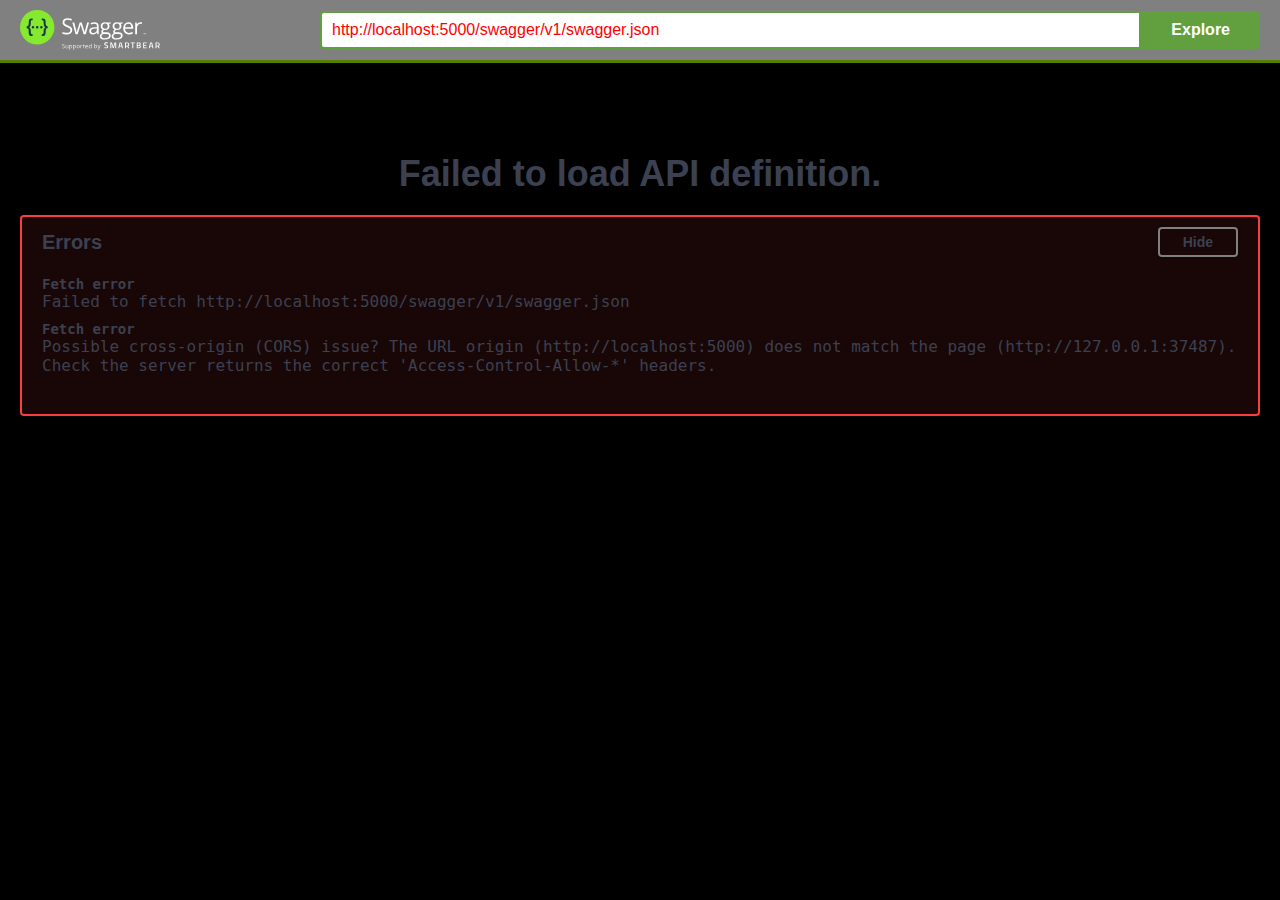
<file: ClientWebService/wwwroot/swagger/ui/index.html>
﻿<!-- HTML for static distribution bundle build -->
<!DOCTYPE html>
<html lang="en">
<head>
    <meta charset="UTF-8">
    <title>Swagger UI</title>
    <link rel="stylesheet" type="text/css" href="./swagger-ui.css">
    <link rel="stylesheet" type="text/css" href="custom.css">
    <link rel="icon" type="image/png" href="./favicon-32x32.png" sizes="32x32" />
    <link rel="icon" type="image/png" href="./favicon-16x16.png" sizes="16x16" />

    <style>
        html {
            box-sizing: border-box;
            overflow: -moz-scrollbars-vertical;
            overflow-y: scroll;
        }

        *,
        *:before,
        *:after {
            box-sizing: inherit;
        }

        body {
            margin: 0;
            background: #000000;
        }
    </style>
</head>

  <body>
    <div id="swagger-ui"></div>

    <script src="./swagger-ui-bundle.js"> </script>
    <script src="./swagger-ui-standalone-preset.js"> </script>
    <script>
    window.onload = function() {
      // Begin Swagger UI call region
      const ui = SwaggerUIBundle({
        //url: "https://petstore.swagger.io/v2/swagger.json",
        url:"http://localhost:5000/swagger/v1/swagger.json",
        dom_id: '#swagger-ui',
        deepLinking: true,
        presets: [
          SwaggerUIBundle.presets.apis,
          SwaggerUIStandalonePreset
        ],
        plugins: [
          SwaggerUIBundle.plugins.DownloadUrl
        ],
        layout: "StandaloneLayout"
      })
      // End Swagger UI call region

      window.ui = ui
    }
  </script>
  </body>
</html>
</file>
<file: ClientWebService/wwwroot/swagger/ui/custom.css>
﻿.swagger-ui .topbar {
    background-color: #808080;
    border-bottom: 3px solid #547f00;
}
</file>
<file: ClientWebService/wwwroot/swagger/ui/swagger-ui.css>
.swagger-ui{
  /*! normalize.css v7.0.0 | MIT License | github.com/necolas/normalize.css */font-family:sans-serif;color:#3b4151}.swagger-ui html{line-height:1.15;-ms-text-size-adjust:100%;-webkit-text-size-adjust:100%}.swagger-ui body{margin:0}.swagger-ui article,.swagger-ui aside,.swagger-ui footer,.swagger-ui header,.swagger-ui nav,.swagger-ui section{display:block}.swagger-ui h1{font-size:2em;margin:.67em 0}.swagger-ui figcaption,.swagger-ui figure,.swagger-ui main{display:block}.swagger-ui figure{margin:1em 40px}.swagger-ui hr{-webkit-box-sizing:content-box;box-sizing:content-box;height:0;overflow:visible}.swagger-ui pre{font-family:monospace,monospace;font-size:1em}.swagger-ui a{background-color:transparent;-webkit-text-decoration-skip:objects}.swagger-ui abbr[title]{border-bottom:none;text-decoration:underline;-webkit-text-decoration:underline dotted;text-decoration:underline dotted}.swagger-ui b,.swagger-ui strong{font-weight:inherit;font-weight:bolder}.swagger-ui code,.swagger-ui kbd,.swagger-ui samp{font-family:monospace,monospace;font-size:1em}.swagger-ui dfn{font-style:italic}.swagger-ui mark{background-color:#ff0;color:#000}.swagger-ui small{font-size:80%}.swagger-ui sub,.swagger-ui sup{font-size:75%;line-height:0;position:relative;vertical-align:baseline}.swagger-ui sub{bottom:-.25em}.swagger-ui sup{top:-.5em}.swagger-ui audio,.swagger-ui video{display:inline-block}.swagger-ui audio:not([controls]){display:none;height:0}.swagger-ui img{border-style:none}.swagger-ui svg:not(:root){overflow:hidden}.swagger-ui button,.swagger-ui input,.swagger-ui optgroup,.swagger-ui select,.swagger-ui textarea{font-family:sans-serif;font-size:100%;line-height:1.15;margin:0}.swagger-ui button,.swagger-ui input{overflow:visible}.swagger-ui button,.swagger-ui select{text-transform:none}.swagger-ui [type=reset],.swagger-ui [type=submit],.swagger-ui button,.swagger-ui html [type=button]{-webkit-appearance:button}.swagger-ui [type=button]::-moz-focus-inner,.swagger-ui [type=reset]::-moz-focus-inner,.swagger-ui [type=submit]::-moz-focus-inner,.swagger-ui button::-moz-focus-inner{border-style:none;padding:0}.swagger-ui [type=button]:-moz-focusring,.swagger-ui [type=reset]:-moz-focusring,.swagger-ui [type=submit]:-moz-focusring,.swagger-ui button:-moz-focusring{outline:1px dotted ButtonText}.swagger-ui fieldset{padding:.35em .75em .625em}.swagger-ui legend{-webkit-box-sizing:border-box;box-sizing:border-box;color:inherit;display:table;max-width:100%;padding:0;white-space:normal}.swagger-ui progress{display:inline-block;vertical-align:baseline}.swagger-ui textarea{overflow:auto}.swagger-ui [type=checkbox],.swagger-ui [type=radio]{-webkit-box-sizing:border-box;box-sizing:border-box;padding:0}.swagger-ui [type=number]::-webkit-inner-spin-button,.swagger-ui [type=number]::-webkit-outer-spin-button{height:auto}.swagger-ui [type=search]{-webkit-appearance:textfield;outline-offset:-2px}.swagger-ui [type=search]::-webkit-search-cancel-button,.swagger-ui [type=search]::-webkit-search-decoration{-webkit-appearance:none}.swagger-ui ::-webkit-file-upload-button{-webkit-appearance:button;font:inherit}.swagger-ui details,.swagger-ui menu{display:block}.swagger-ui summary{display:list-item}.swagger-ui canvas{display:inline-block}.swagger-ui [hidden],.swagger-ui template{display:none}.swagger-ui .debug *{outline:1px solid gold}.swagger-ui .debug-white *{outline:1px solid #fff}.swagger-ui .debug-black *{outline:1px solid #000}.swagger-ui .debug-grid{background:transparent url([data-uri]) repeat 0 0}.swagger-ui .debug-grid-16{background:transparent url([data-uri]) repeat 0 0}.swagger-ui .debug-grid-8-solid{background:#fff url([data-uri]) repeat 0 0}.swagger-ui .debug-grid-16-solid{background:#fff url([data-uri]) repeat 0 0}.swagger-ui .border-box,.swagger-ui a,.swagger-ui article,.swagger-ui body,.swagger-ui code,.swagger-ui dd,.swagger-ui div,.swagger-ui dl,.swagger-ui dt,.swagger-ui fieldset,.swagger-ui footer,.swagger-ui form,.swagger-ui h1,.swagger-ui h2,.swagger-ui h3,.swagger-ui h4,.swagger-ui h5,.swagger-ui h6,.swagger-ui header,.swagger-ui html,.swagger-ui input[type=email],.swagger-ui input[type=number],.swagger-ui input[type=password],.swagger-ui input[type=tel],.swagger-ui input[type=text],.swagger-ui input[type=url],.swagger-ui legend,.swagger-ui li,.swagger-ui main,.swagger-ui ol,.swagger-ui p,.swagger-ui pre,.swagger-ui section,.swagger-ui table,.swagger-ui td,.swagger-ui textarea,.swagger-ui th,.swagger-ui tr,.swagger-ui ul{-webkit-box-sizing:border-box;box-sizing:border-box}.swagger-ui .aspect-ratio{height:0;position:relative}.swagger-ui .aspect-ratio--16x9{padding-bottom:56.25%}.swagger-ui .aspect-ratio--9x16{padding-bottom:177.77%}.swagger-ui .aspect-ratio--4x3{padding-bottom:75%}.swagger-ui .aspect-ratio--3x4{padding-bottom:133.33%}.swagger-ui .aspect-ratio--6x4{padding-bottom:66.6%}.swagger-ui .aspect-ratio--4x6{padding-bottom:150%}.swagger-ui .aspect-ratio--8x5{padding-bottom:62.5%}.swagger-ui .aspect-ratio--5x8{padding-bottom:160%}.swagger-ui .aspect-ratio--7x5{padding-bottom:71.42%}.swagger-ui .aspect-ratio--5x7{padding-bottom:140%}.swagger-ui .aspect-ratio--1x1{padding-bottom:100%}.swagger-ui .aspect-ratio--object{position:absolute;top:0;right:0;bottom:0;left:0;width:100%;height:100%;z-index:100}@media screen and (min-width:30em){.swagger-ui .aspect-ratio-ns{height:0;position:relative}.swagger-ui .aspect-ratio--16x9-ns{padding-bottom:56.25%}.swagger-ui .aspect-ratio--9x16-ns{padding-bottom:177.77%}.swagger-ui .aspect-ratio--4x3-ns{padding-bottom:75%}.swagger-ui .aspect-ratio--3x4-ns{padding-bottom:133.33%}.swagger-ui .aspect-ratio--6x4-ns{padding-bottom:66.6%}.swagger-ui .aspect-ratio--4x6-ns{padding-bottom:150%}.swagger-ui .aspect-ratio--8x5-ns{padding-bottom:62.5%}.swagger-ui .aspect-ratio--5x8-ns{padding-bottom:160%}.swagger-ui .aspect-ratio--7x5-ns{padding-bottom:71.42%}.swagger-ui .aspect-ratio--5x7-ns{padding-bottom:140%}.swagger-ui .aspect-ratio--1x1-ns{padding-bottom:100%}.swagger-ui .aspect-ratio--object-ns{position:absolute;top:0;right:0;bottom:0;left:0;width:100%;height:100%;z-index:100}}@media screen and (min-width:30em) and (max-width:60em){.swagger-ui .aspect-ratio-m{height:0;position:relative}.swagger-ui .aspect-ratio--16x9-m{padding-bottom:56.25%}.swagger-ui .aspect-ratio--9x16-m{padding-bottom:177.77%}.swagger-ui .aspect-ratio--4x3-m{padding-bottom:75%}.swagger-ui .aspect-ratio--3x4-m{padding-bottom:133.33%}.swagger-ui .aspect-ratio--6x4-m{padding-bottom:66.6%}.swagger-ui .aspect-ratio--4x6-m{padding-bottom:150%}.swagger-ui .aspect-ratio--8x5-m{padding-bottom:62.5%}.swagger-ui .aspect-ratio--5x8-m{padding-bottom:160%}.swagger-ui .aspect-ratio--7x5-m{padding-bottom:71.42%}.swagger-ui .aspect-ratio--5x7-m{padding-bottom:140%}.swagger-ui .aspect-ratio--1x1-m{padding-bottom:100%}.swagger-ui .aspect-ratio--object-m{position:absolute;top:0;right:0;bottom:0;left:0;width:100%;height:100%;z-index:100}}@media screen and (min-width:60em){.swagger-ui .aspect-ratio-l{height:0;position:relative}.swagger-ui .aspect-ratio--16x9-l{padding-bottom:56.25%}.swagger-ui .aspect-ratio--9x16-l{padding-bottom:177.77%}.swagger-ui .aspect-ratio--4x3-l{padding-bottom:75%}.swagger-ui .aspect-ratio--3x4-l{padding-bottom:133.33%}.swagger-ui .aspect-ratio--6x4-l{padding-bottom:66.6%}.swagger-ui .aspect-ratio--4x6-l{padding-bottom:150%}.swagger-ui .aspect-ratio--8x5-l{padding-bottom:62.5%}.swagger-ui .aspect-ratio--5x8-l{padding-bottom:160%}.swagger-ui .aspect-ratio--7x5-l{padding-bottom:71.42%}.swagger-ui .aspect-ratio--5x7-l{padding-bottom:140%}.swagger-ui .aspect-ratio--1x1-l{padding-bottom:100%}.swagger-ui .aspect-ratio--object-l{position:absolute;top:0;right:0;bottom:0;left:0;width:100%;height:100%;z-index:100}}.swagger-ui img{max-width:100%}.swagger-ui .cover{background-size:cover!important}.swagger-ui .contain{background-size:contain!important}@media screen and (min-width:30em){.swagger-ui .cover-ns{background-size:cover!important}.swagger-ui .contain-ns{background-size:contain!important}}@media screen and (min-width:30em) and (max-width:60em){.swagger-ui .cover-m{background-size:cover!important}.swagger-ui .contain-m{background-size:contain!important}}@media screen and (min-width:60em){.swagger-ui .cover-l{background-size:cover!important}.swagger-ui .contain-l{background-size:contain!important}}.swagger-ui .bg-center{background-repeat:no-repeat;background-position:50%}.swagger-ui .bg-top{background-repeat:no-repeat;background-position:top}.swagger-ui .bg-right{background-repeat:no-repeat;background-position:100%}.swagger-ui .bg-bottom{background-repeat:no-repeat;background-position:bottom}.swagger-ui .bg-left{background-repeat:no-repeat;background-position:0}@media screen and (min-width:30em){.swagger-ui .bg-center-ns{background-repeat:no-repeat;background-position:50%}.swagger-ui .bg-top-ns{background-repeat:no-repeat;background-position:top}.swagger-ui .bg-right-ns{background-repeat:no-repeat;background-position:100%}.swagger-ui .bg-bottom-ns{background-repeat:no-repeat;background-position:bottom}.swagger-ui .bg-left-ns{background-repeat:no-repeat;background-position:0}}@media screen and (min-width:30em) and (max-width:60em){.swagger-ui .bg-center-m{background-repeat:no-repeat;background-position:50%}.swagger-ui .bg-top-m{background-repeat:no-repeat;background-position:top}.swagger-ui .bg-right-m{background-repeat:no-repeat;background-position:100%}.swagger-ui .bg-bottom-m{background-repeat:no-repeat;background-position:bottom}.swagger-ui .bg-left-m{background-repeat:no-repeat;background-position:0}}@media screen and (min-width:60em){.swagger-ui .bg-center-l{background-repeat:no-repeat;background-position:50%}.swagger-ui .bg-top-l{background-repeat:no-repeat;background-position:top}.swagger-ui .bg-right-l{background-repeat:no-repeat;background-position:100%}.swagger-ui .bg-bottom-l{background-repeat:no-repeat;background-position:bottom}.swagger-ui .bg-left-l{background-repeat:no-repeat;background-position:0}}.swagger-ui .outline{outline:1px solid}.swagger-ui .outline-transparent{outline:1px solid transparent}.swagger-ui .outline-0{outline:0}@media screen and (min-width:30em){.swagger-ui .outline-ns{outline:1px solid}.swagger-ui .outline-transparent-ns{outline:1px solid transparent}.swagger-ui .outline-0-ns{outline:0}}@media screen and (min-width:30em) and (max-width:60em){.swagger-ui .outline-m{outline:1px solid}.swagger-ui .outline-transparent-m{outline:1px solid transparent}.swagger-ui .outline-0-m{outline:0}}@media screen and (min-width:60em){.swagger-ui .outline-l{outline:1px solid}.swagger-ui .outline-transparent-l{outline:1px solid transparent}.swagger-ui .outline-0-l{outline:0}}.swagger-ui .ba{border-style:solid;border-width:1px}.swagger-ui .bt{border-top-style:solid;border-top-width:1px}.swagger-ui .br{border-right-style:solid;border-right-width:1px}.swagger-ui .bb{border-bottom-style:solid;border-bottom-width:1px}.swagger-ui .bl{border-left-style:solid;border-left-width:1px}.swagger-ui .bn{border-style:none;border-width:0}@media screen and (min-width:30em){.swagger-ui .ba-ns{border-style:solid;border-width:1px}.swagger-ui .bt-ns{border-top-style:solid;border-top-width:1px}.swagger-ui .br-ns{border-right-style:solid;border-right-width:1px}.swagger-ui .bb-ns{border-bottom-style:solid;border-bottom-width:1px}.swagger-ui .bl-ns{border-left-style:solid;border-left-width:1px}.swagger-ui .bn-ns{border-style:none;border-width:0}}@media screen and (min-width:30em) and (max-width:60em){.swagger-ui .ba-m{border-style:solid;border-width:1px}.swagger-ui .bt-m{border-top-style:solid;border-top-width:1px}.swagger-ui .br-m{border-right-style:solid;border-right-width:1px}.swagger-ui .bb-m{border-bottom-style:solid;border-bottom-width:1px}.swagger-ui .bl-m{border-left-style:solid;border-left-width:1px}.swagger-ui .bn-m{border-style:none;border-width:0}}@media screen and (min-width:60em){.swagger-ui .ba-l{border-style:solid;border-width:1px}.swagger-ui .bt-l{border-top-style:solid;border-top-width:1px}.swagger-ui .br-l{border-right-style:solid;border-right-width:1px}.swagger-ui .bb-l{border-bottom-style:solid;border-bottom-width:1px}.swagger-ui .bl-l{border-left-style:solid;border-left-width:1px}.swagger-ui .bn-l{border-style:none;border-width:0}}.swagger-ui .b--black{border-color:#000}.swagger-ui .b--near-black{border-color:#111}.swagger-ui .b--dark-gray{border-color:#333}.swagger-ui .b--mid-gray{border-color:#555}.swagger-ui .b--gray{border-color:#777}.swagger-ui .b--silver{border-color:#999}.swagger-ui .b--light-silver{border-color:#aaa}.swagger-ui .b--moon-gray{border-color:#ccc}.swagger-ui .b--light-gray{border-color:#eee}.swagger-ui .b--near-white{border-color:#f4f4f4}.swagger-ui .b--white{border-color:#fff}.swagger-ui .b--white-90{border-color:hsla(0,0%,100%,.9)}.swagger-ui .b--white-80{border-color:hsla(0,0%,100%,.8)}.swagger-ui .b--white-70{border-color:hsla(0,0%,100%,.7)}.swagger-ui .b--white-60{border-color:hsla(0,0%,100%,.6)}.swagger-ui .b--white-50{border-color:hsla(0,0%,100%,.5)}.swagger-ui .b--white-40{border-color:hsla(0,0%,100%,.4)}.swagger-ui .b--white-30{border-color:hsla(0,0%,100%,.3)}.swagger-ui .b--white-20{border-color:hsla(0,0%,100%,.2)}.swagger-ui .b--white-10{border-color:hsla(0,0%,100%,.1)}.swagger-ui .b--white-05{border-color:hsla(0,0%,100%,.05)}.swagger-ui .b--white-025{border-color:hsla(0,0%,100%,.025)}.swagger-ui .b--white-0125{border-color:hsla(0,0%,100%,.0125)}.swagger-ui .b--black-90{border-color:rgba(0,0,0,.9)}.swagger-ui .b--black-80{border-color:rgba(0,0,0,.8)}.swagger-ui .b--black-70{border-color:rgba(0,0,0,.7)}.swagger-ui .b--black-60{border-color:rgba(0,0,0,.6)}.swagger-ui .b--black-50{border-color:rgba(0,0,0,.5)}.swagger-ui .b--black-40{border-color:rgba(0,0,0,.4)}.swagger-ui .b--black-30{border-color:rgba(0,0,0,.3)}.swagger-ui .b--black-20{border-color:rgba(0,0,0,.2)}.swagger-ui .b--black-10{border-color:rgba(0,0,0,.1)}.swagger-ui .b--black-05{border-color:rgba(0,0,0,.05)}.swagger-ui .b--black-025{border-color:rgba(0,0,0,.025)}.swagger-ui .b--black-0125{border-color:rgba(0,0,0,.0125)}.swagger-ui .b--dark-red{border-color:#e7040f}.swagger-ui .b--red{border-color:#ff4136}.swagger-ui .b--light-red{border-color:#ff725c}.swagger-ui .b--orange{border-color:#ff6300}.swagger-ui .b--gold{border-color:#ffb700}.swagger-ui .b--yellow{border-color:gold}.swagger-ui .b--light-yellow{border-color:#fbf1a9}.swagger-ui .b--purple{border-color:#5e2ca5}.swagger-ui .b--light-purple{border-color:#a463f2}.swagger-ui .b--dark-pink{border-color:#d5008f}.swagger-ui .b--hot-pink{border-color:#ff41b4}.swagger-ui .b--pink{border-color:#ff80cc}.swagger-ui .b--light-pink{border-color:#ffa3d7}.swagger-ui .b--dark-green{border-color:#137752}.swagger-ui .b--green{border-color:#19a974}.swagger-ui .b--light-green{border-color:#9eebcf}.swagger-ui .b--navy{border-color:#001b44}.swagger-ui .b--dark-blue{border-color:#00449e}.swagger-ui .b--blue{border-color:#357edd}.swagger-ui .b--light-blue{border-color:#96ccff}.swagger-ui .b--lightest-blue{border-color:#cdecff}.swagger-ui .b--washed-blue{border-color:#f6fffe}.swagger-ui .b--washed-green{border-color:#e8fdf5}.swagger-ui .b--washed-yellow{border-color:#fffceb}.swagger-ui .b--washed-red{border-color:#ffdfdf}.swagger-ui .b--transparent{border-color:transparent}.swagger-ui .b--inherit{border-color:inherit}.swagger-ui .br0{border-radius:0}.swagger-ui .br1{border-radius:.125rem}.swagger-ui .br2{border-radius:.25rem}.swagger-ui .br3{border-radius:.5rem}.swagger-ui .br4{border-radius:1rem}.swagger-ui .br-100{border-radius:100%}.swagger-ui .br-pill{border-radius:9999px}.swagger-ui .br--bottom{border-top-left-radius:0;border-top-right-radius:0}.swagger-ui .br--top{border-bottom-left-radius:0;border-bottom-right-radius:0}.swagger-ui .br--right{border-top-left-radius:0;border-bottom-left-radius:0}.swagger-ui .br--left{border-top-right-radius:0;border-bottom-right-radius:0}@media screen and (min-width:30em){.swagger-ui .br0-ns{border-radius:0}.swagger-ui .br1-ns{border-radius:.125rem}.swagger-ui .br2-ns{border-radius:.25rem}.swagger-ui .br3-ns{border-radius:.5rem}.swagger-ui .br4-ns{border-radius:1rem}.swagger-ui .br-100-ns{border-radius:100%}.swagger-ui .br-pill-ns{border-radius:9999px}.swagger-ui .br--bottom-ns{border-top-left-radius:0;border-top-right-radius:0}.swagger-ui .br--top-ns{border-bottom-left-radius:0;border-bottom-right-radius:0}.swagger-ui .br--right-ns{border-top-left-radius:0;border-bottom-left-radius:0}.swagger-ui .br--left-ns{border-top-right-radius:0;border-bottom-right-radius:0}}@media screen and (min-width:30em) and (max-width:60em){.swagger-ui .br0-m{border-radius:0}.swagger-ui .br1-m{border-radius:.125rem}.swagger-ui .br2-m{border-radius:.25rem}.swagger-ui .br3-m{border-radius:.5rem}.swagger-ui .br4-m{border-radius:1rem}.swagger-ui .br-100-m{border-radius:100%}.swagger-ui .br-pill-m{border-radius:9999px}.swagger-ui .br--bottom-m{border-top-left-radius:0;border-top-right-radius:0}.swagger-ui .br--top-m{border-bottom-left-radius:0;border-bottom-right-radius:0}.swagger-ui .br--right-m{border-top-left-radius:0;border-bottom-left-radius:0}.swagger-ui .br--left-m{border-top-right-radius:0;border-bottom-right-radius:0}}@media screen and (min-width:60em){.swagger-ui .br0-l{border-radius:0}.swagger-ui .br1-l{border-radius:.125rem}.swagger-ui .br2-l{border-radius:.25rem}.swagger-ui .br3-l{border-radius:.5rem}.swagger-ui .br4-l{border-radius:1rem}.swagger-ui .br-100-l{border-radius:100%}.swagger-ui .br-pill-l{border-radius:9999px}.swagger-ui .br--bottom-l{border-radius-top-left:0;border-radius-top-right:0}.swagger-ui .br--top-l{border-bottom-left-radius:0;border-bottom-right-radius:0}.swagger-ui .br--right-l{border-top-left-radius:0;border-bottom-left-radius:0}.swagger-ui .br--left-l{border-top-right-radius:0;border-bottom-right-radius:0}}.swagger-ui .b--dotted{border-style:dotted}.swagger-ui .b--dashed{border-style:dashed}.swagger-ui .b--solid{border-style:solid}.swagger-ui .b--none{border-style:none}@media screen and (min-width:30em){.swagger-ui .b--dotted-ns{border-style:dotted}.swagger-ui .b--dashed-ns{border-style:dashed}.swagger-ui .b--solid-ns{border-style:solid}.swagger-ui .b--none-ns{border-style:none}}@media screen and (min-width:30em) and (max-width:60em){.swagger-ui .b--dotted-m{border-style:dotted}.swagger-ui .b--dashed-m{border-style:dashed}.swagger-ui .b--solid-m{border-style:solid}.swagger-ui .b--none-m{border-style:none}}@media screen and (min-width:60em){.swagger-ui .b--dotted-l{border-style:dotted}.swagger-ui .b--dashed-l{border-style:dashed}.swagger-ui .b--solid-l{border-style:solid}.swagger-ui .b--none-l{border-style:none}}.swagger-ui .bw0{border-width:0}.swagger-ui .bw1{border-width:.125rem}.swagger-ui .bw2{border-width:.25rem}.swagger-ui .bw3{border-width:.5rem}.swagger-ui .bw4{border-width:1rem}.swagger-ui .bw5{border-width:2rem}.swagger-ui .bt-0{border-top-width:0}.swagger-ui .br-0{border-right-width:0}.swagger-ui .bb-0{border-bottom-width:0}.swagger-ui .bl-0{border-left-width:0}@media screen and (min-width:30em){.swagger-ui .bw0-ns{border-width:0}.swagger-ui .bw1-ns{border-width:.125rem}.swagger-ui .bw2-ns{border-width:.25rem}.swagger-ui .bw3-ns{border-width:.5rem}.swagger-ui .bw4-ns{border-width:1rem}.swagger-ui .bw5-ns{border-width:2rem}.swagger-ui .bt-0-ns{border-top-width:0}.swagger-ui .br-0-ns{border-right-width:0}.swagger-ui .bb-0-ns{border-bottom-width:0}.swagger-ui .bl-0-ns{border-left-width:0}}@media screen and (min-width:30em) and (max-width:60em){.swagger-ui .bw0-m{border-width:0}.swagger-ui .bw1-m{border-width:.125rem}.swagger-ui .bw2-m{border-width:.25rem}.swagger-ui .bw3-m{border-width:.5rem}.swagger-ui .bw4-m{border-width:1rem}.swagger-ui .bw5-m{border-width:2rem}.swagger-ui .bt-0-m{border-top-width:0}.swagger-ui .br-0-m{border-right-width:0}.swagger-ui .bb-0-m{border-bottom-width:0}.swagger-ui .bl-0-m{border-left-width:0}}@media screen and (min-width:60em){.swagger-ui .bw0-l{border-width:0}.swagger-ui .bw1-l{border-width:.125rem}.swagger-ui .bw2-l{border-width:.25rem}.swagger-ui .bw3-l{border-width:.5rem}.swagger-ui .bw4-l{border-width:1rem}.swagger-ui .bw5-l{border-width:2rem}.swagger-ui .bt-0-l{border-top-width:0}.swagger-ui .br-0-l{border-right-width:0}.swagger-ui .bb-0-l{border-bottom-width:0}.swagger-ui .bl-0-l{border-left-width:0}}.swagger-ui .shadow-1{-webkit-box-shadow:0 0 4px 2px rgba(0,0,0,.2);box-shadow:0 0 4px 2px rgba(0,0,0,.2)}.swagger-ui .shadow-2{-webkit-box-shadow:0 0 8px 2px rgba(0,0,0,.2);box-shadow:0 0 8px 2px rgba(0,0,0,.2)}.swagger-ui .shadow-3{-webkit-box-shadow:2px 2px 4px 2px rgba(0,0,0,.2);box-shadow:2px 2px 4px 2px rgba(0,0,0,.2)}.swagger-ui .shadow-4{-webkit-box-shadow:2px 2px 8px 0 rgba(0,0,0,.2);box-shadow:2px 2px 8px 0 rgba(0,0,0,.2)}.swagger-ui .shadow-5{-webkit-box-shadow:4px 4px 8px 0 rgba(0,0,0,.2);box-shadow:4px 4px 8px 0 rgba(0,0,0,.2)}@media screen and (min-width:30em){.swagger-ui .shadow-1-ns{-webkit-box-shadow:0 0 4px 2px rgba(0,0,0,.2);box-shadow:0 0 4px 2px rgba(0,0,0,.2)}.swagger-ui .shadow-2-ns{-webkit-box-shadow:0 0 8px 2px rgba(0,0,0,.2);box-shadow:0 0 8px 2px rgba(0,0,0,.2)}.swagger-ui .shadow-3-ns{-webkit-box-shadow:2px 2px 4px 2px rgba(0,0,0,.2);box-shadow:2px 2px 4px 2px rgba(0,0,0,.2)}.swagger-ui .shadow-4-ns{-webkit-box-shadow:2px 2px 8px 0 rgba(0,0,0,.2);box-shadow:2px 2px 8px 0 rgba(0,0,0,.2)}.swagger-ui .shadow-5-ns{-webkit-box-shadow:4px 4px 8px 0 rgba(0,0,0,.2);box-shadow:4px 4px 8px 0 rgba(0,0,0,.2)}}@media screen and (min-width:30em) and (max-width:60em){.swagger-ui .shadow-1-m{-webkit-box-shadow:0 0 4px 2px rgba(0,0,0,.2);box-shadow:0 0 4px 2px rgba(0,0,0,.2)}.swagger-ui .shadow-2-m{-webkit-box-shadow:0 0 8px 2px rgba(0,0,0,.2);box-shadow:0 0 8px 2px rgba(0,0,0,.2)}.swagger-ui .shadow-3-m{-webkit-box-shadow:2px 2px 4px 2px rgba(0,0,0,.2);box-shadow:2px 2px 4px 2px rgba(0,0,0,.2)}.swagger-ui .shadow-4-m{-webkit-box-shadow:2px 2px 8px 0 rgba(0,0,0,.2);box-shadow:2px 2px 8px 0 rgba(0,0,0,.2)}.swagger-ui .shadow-5-m{-webkit-box-shadow:4px 4px 8px 0 rgba(0,0,0,.2);box-shadow:4px 4px 8px 0 rgba(0,0,0,.2)}}@media screen and (min-width:60em){.swagger-ui .shadow-1-l{-webkit-box-shadow:0 0 4px 2px rgba(0,0,0,.2);box-shadow:0 0 4px 2px rgba(0,0,0,.2)}.swagger-ui .shadow-2-l{-webkit-box-shadow:0 0 8px 2px rgba(0,0,0,.2);box-shadow:0 0 8px 2px rgba(0,0,0,.2)}.swagger-ui .shadow-3-l{-webkit-box-shadow:2px 2px 4px 2px rgba(0,0,0,.2);box-shadow:2px 2px 4px 2px rgba(0,0,0,.2)}.swagger-ui .shadow-4-l{-webkit-box-shadow:2px 2px 8px 0 rgba(0,0,0,.2);box-shadow:2px 2px 8px 0 rgba(0,0,0,.2)}.swagger-ui .shadow-5-l{-webkit-box-shadow:4px 4px 8px 0 rgba(0,0,0,.2);box-shadow:4px 4px 8px 0 rgba(0,0,0,.2)}}.swagger-ui .pre{overflow-x:auto;overflow-y:hidden;overflow:scroll}.swagger-ui .top-0{top:0}.swagger-ui .right-0{right:0}.swagger-ui .bottom-0{bottom:0}.swagger-ui .left-0{left:0}.swagger-ui .top-1{top:1rem}.swagger-ui .right-1{right:1rem}.swagger-ui .bottom-1{bottom:1rem}.swagger-ui .left-1{left:1rem}.swagger-ui .top-2{top:2rem}.swagger-ui .right-2{right:2rem}.swagger-ui .bottom-2{bottom:2rem}.swagger-ui .left-2{left:2rem}.swagger-ui .top--1{top:-1rem}.swagger-ui .right--1{right:-1rem}.swagger-ui .bottom--1{bottom:-1rem}.swagger-ui .left--1{left:-1rem}.swagger-ui .top--2{top:-2rem}.swagger-ui .right--2{right:-2rem}.swagger-ui .bottom--2{bottom:-2rem}.swagger-ui .left--2{left:-2rem}.swagger-ui .absolute--fill{top:0;right:0;bottom:0;left:0}@media screen and (min-width:30em){.swagger-ui .top-0-ns{top:0}.swagger-ui .left-0-ns{left:0}.swagger-ui .right-0-ns{right:0}.swagger-ui .bottom-0-ns{bottom:0}.swagger-ui .top-1-ns{top:1rem}.swagger-ui .left-1-ns{left:1rem}.swagger-ui .right-1-ns{right:1rem}.swagger-ui .bottom-1-ns{bottom:1rem}.swagger-ui .top-2-ns{top:2rem}.swagger-ui .left-2-ns{left:2rem}.swagger-ui .right-2-ns{right:2rem}.swagger-ui .bottom-2-ns{bottom:2rem}.swagger-ui .top--1-ns{top:-1rem}.swagger-ui .right--1-ns{right:-1rem}.swagger-ui .bottom--1-ns{bottom:-1rem}.swagger-ui .left--1-ns{left:-1rem}.swagger-ui .top--2-ns{top:-2rem}.swagger-ui .right--2-ns{right:-2rem}.swagger-ui .bottom--2-ns{bottom:-2rem}.swagger-ui .left--2-ns{left:-2rem}.swagger-ui .absolute--fill-ns{top:0;right:0;bottom:0;left:0}}@media screen and (min-width:30em) and (max-width:60em){.swagger-ui .top-0-m{top:0}.swagger-ui .left-0-m{left:0}.swagger-ui .right-0-m{right:0}.swagger-ui .bottom-0-m{bottom:0}.swagger-ui .top-1-m{top:1rem}.swagger-ui .left-1-m{left:1rem}.swagger-ui .right-1-m{right:1rem}.swagger-ui .bottom-1-m{bottom:1rem}.swagger-ui .top-2-m{top:2rem}.swagger-ui .left-2-m{left:2rem}.swagger-ui .right-2-m{right:2rem}.swagger-ui .bottom-2-m{bottom:2rem}.swagger-ui .top--1-m{top:-1rem}.swagger-ui .right--1-m{right:-1rem}.swagger-ui .bottom--1-m{bottom:-1rem}.swagger-ui .left--1-m{left:-1rem}.swagger-ui .top--2-m{top:-2rem}.swagger-ui .right--2-m{right:-2rem}.swagger-ui .bottom--2-m{bottom:-2rem}.swagger-ui .left--2-m{left:-2rem}.swagger-ui .absolute--fill-m{top:0;right:0;bottom:0;left:0}}@media screen and (min-width:60em){.swagger-ui .top-0-l{top:0}.swagger-ui .left-0-l{left:0}.swagger-ui .right-0-l{right:0}.swagger-ui .bottom-0-l{bottom:0}.swagger-ui .top-1-l{top:1rem}.swagger-ui .left-1-l{left:1rem}.swagger-ui .right-1-l{right:1rem}.swagger-ui .bottom-1-l{bottom:1rem}.swagger-ui .top-2-l{top:2rem}.swagger-ui .left-2-l{left:2rem}.swagger-ui .right-2-l{right:2rem}.swagger-ui .bottom-2-l{bottom:2rem}.swagger-ui .top--1-l{top:-1rem}.swagger-ui .right--1-l{right:-1rem}.swagger-ui .bottom--1-l{bottom:-1rem}.swagger-ui .left--1-l{left:-1rem}.swagger-ui .top--2-l{top:-2rem}.swagger-ui .right--2-l{right:-2rem}.swagger-ui .bottom--2-l{bottom:-2rem}.swagger-ui .left--2-l{left:-2rem}.swagger-ui .absolute--fill-l{top:0;right:0;bottom:0;left:0}}.swagger-ui .cf:after,.swagger-ui .cf:before{content:" ";display:table}.swagger-ui .cf:after{clear:both}.swagger-ui .cf{*zoom:1}.swagger-ui .cl{clear:left}.swagger-ui .cr{clear:right}.swagger-ui .cb{clear:both}.swagger-ui .cn{clear:none}@media screen and (min-width:30em){.swagger-ui .cl-ns{clear:left}.swagger-ui .cr-ns{clear:right}.swagger-ui .cb-ns{clear:both}.swagger-ui .cn-ns{clear:none}}@media screen and (min-width:30em) and (max-width:60em){.swagger-ui .cl-m{clear:left}.swagger-ui .cr-m{clear:right}.swagger-ui .cb-m{clear:both}.swagger-ui .cn-m{clear:none}}@media screen and (min-width:60em){.swagger-ui .cl-l{clear:left}.swagger-ui .cr-l{clear:right}.swagger-ui .cb-l{clear:both}.swagger-ui .cn-l{clear:none}}.swagger-ui .dn{display:none}.swagger-ui .di{display:inline}.swagger-ui .db{display:block}.swagger-ui .dib{display:inline-block}.swagger-ui .dit{display:inline-table}.swagger-ui .dt{display:table}.swagger-ui .dtc{display:table-cell}.swagger-ui .dt-row{display:table-row}.swagger-ui .dt-row-group{display:table-row-group}.swagger-ui .dt-column{display:table-column}.swagger-ui .dt-column-group{display:table-column-group}.swagger-ui .dt--fixed{table-layout:fixed;width:100%}@media screen and (min-width:30em){.swagger-ui .dn-ns{display:none}.swagger-ui .di-ns{display:inline}.swagger-ui .db-ns{display:block}.swagger-ui .dib-ns{display:inline-block}.swagger-ui .dit-ns{display:inline-table}.swagger-ui .dt-ns{display:table}.swagger-ui .dtc-ns{display:table-cell}.swagger-ui .dt-row-ns{display:table-row}.swagger-ui .dt-row-group-ns{display:table-row-group}.swagger-ui .dt-column-ns{display:table-column}.swagger-ui .dt-column-group-ns{display:table-column-group}.swagger-ui .dt--fixed-ns{table-layout:fixed;width:100%}}@media screen and (min-width:30em) and (max-width:60em){.swagger-ui .dn-m{display:none}.swagger-ui .di-m{display:inline}.swagger-ui .db-m{display:block}.swagger-ui .dib-m{display:inline-block}.swagger-ui .dit-m{display:inline-table}.swagger-ui .dt-m{display:table}.swagger-ui .dtc-m{display:table-cell}.swagger-ui .dt-row-m{display:table-row}.swagger-ui .dt-row-group-m{display:table-row-group}.swagger-ui .dt-column-m{display:table-column}.swagger-ui .dt-column-group-m{display:table-column-group}.swagger-ui .dt--fixed-m{table-layout:fixed;width:100%}}@media screen and (min-width:60em){.swagger-ui .dn-l{display:none}.swagger-ui .di-l{display:inline}.swagger-ui .db-l{display:block}.swagger-ui .dib-l{display:inline-block}.swagger-ui .dit-l{display:inline-table}.swagger-ui .dt-l{display:table}.swagger-ui .dtc-l{display:table-cell}.swagger-ui .dt-row-l{display:table-row}.swagger-ui .dt-row-group-l{display:table-row-group}.swagger-ui .dt-column-l{display:table-column}.swagger-ui .dt-column-group-l{display:table-column-group}.swagger-ui .dt--fixed-l{table-layout:fixed;width:100%}}.swagger-ui .flex{display:-webkit-box;display:-ms-flexbox;display:flex}.swagger-ui .inline-flex{display:-webkit-inline-box;display:-ms-inline-flexbox;display:inline-flex}.swagger-ui .flex-auto{-webkit-box-flex:1;-ms-flex:1 1 auto;flex:1 1 auto;min-width:0;min-height:0}.swagger-ui .flex-none{-webkit-box-flex:0;-ms-flex:none;flex:none}.swagger-ui .flex-column{-webkit-box-orient:vertical;-webkit-box-direction:normal;-ms-flex-direction:column;flex-direction:column}.swagger-ui .flex-row{-webkit-box-orient:horizontal;-webkit-box-direction:normal;-ms-flex-direction:row;flex-direction:row}.swagger-ui .flex-wrap{-ms-flex-wrap:wrap;flex-wrap:wrap}.swagger-ui .flex-nowrap{-ms-flex-wrap:nowrap;flex-wrap:nowrap}.swagger-ui .flex-wrap-reverse{-ms-flex-wrap:wrap-reverse;flex-wrap:wrap-reverse}.swagger-ui .flex-column-reverse{-webkit-box-orient:vertical;-webkit-box-direction:reverse;-ms-flex-direction:column-reverse;flex-direction:column-reverse}.swagger-ui .flex-row-reverse{-webkit-box-orient:horizontal;-webkit-box-direction:reverse;-ms-flex-direction:row-reverse;flex-direction:row-reverse}.swagger-ui .items-start{-webkit-box-align:start;-ms-flex-align:start;align-items:flex-start}.swagger-ui .items-end{-webkit-box-align:end;-ms-flex-align:end;align-items:flex-end}.swagger-ui .items-center{-webkit-box-align:center;-ms-flex-align:center;align-items:center}.swagger-ui .items-baseline{-webkit-box-align:baseline;-ms-flex-align:baseline;align-items:baseline}.swagger-ui .items-stretch{-webkit-box-align:stretch;-ms-flex-align:stretch;align-items:stretch}.swagger-ui .self-start{-ms-flex-item-align:start;align-self:flex-start}.swagger-ui .self-end{-ms-flex-item-align:end;align-self:flex-end}.swagger-ui .self-center{-ms-flex-item-align:center;align-self:center}.swagger-ui .self-baseline{-ms-flex-item-align:baseline;align-self:baseline}.swagger-ui .self-stretch{-ms-flex-item-align:stretch;align-self:stretch}.swagger-ui .justify-start{-webkit-box-pack:start;-ms-flex-pack:start;justify-content:flex-start}.swagger-ui .justify-end{-webkit-box-pack:end;-ms-flex-pack:end;justify-content:flex-end}.swagger-ui .justify-center{-webkit-box-pack:center;-ms-flex-pack:center;justify-content:center}.swagger-ui .justify-between{-webkit-box-pack:justify;-ms-flex-pack:justify;justify-content:space-between}.swagger-ui .justify-around{-ms-flex-pack:distribute;justify-content:space-around}.swagger-ui .content-start{-ms-flex-line-pack:start;align-content:flex-start}.swagger-ui .content-end{-ms-flex-line-pack:end;align-content:flex-end}.swagger-ui .content-center{-ms-flex-line-pack:center;align-content:center}.swagger-ui .content-between{-ms-flex-line-pack:justify;align-content:space-between}.swagger-ui .content-around{-ms-flex-line-pack:distribute;align-content:space-around}.swagger-ui .content-stretch{-ms-flex-line-pack:stretch;align-content:stretch}.swagger-ui .order-0{-webkit-box-ordinal-group:1;-ms-flex-order:0;order:0}.swagger-ui .order-1{-webkit-box-ordinal-group:2;-ms-flex-order:1;order:1}.swagger-ui .order-2{-webkit-box-ordinal-group:3;-ms-flex-order:2;order:2}.swagger-ui .order-3{-webkit-box-ordinal-group:4;-ms-flex-order:3;order:3}.swagger-ui .order-4{-webkit-box-ordinal-group:5;-ms-flex-order:4;order:4}.swagger-ui .order-5{-webkit-box-ordinal-group:6;-ms-flex-order:5;order:5}.swagger-ui .order-6{-webkit-box-ordinal-group:7;-ms-flex-order:6;order:6}.swagger-ui .order-7{-webkit-box-ordinal-group:8;-ms-flex-order:7;order:7}.swagger-ui .order-8{-webkit-box-ordinal-group:9;-ms-flex-order:8;order:8}.swagger-ui .order-last{-webkit-box-ordinal-group:100000;-ms-flex-order:99999;order:99999}.swagger-ui .flex-grow-0{-webkit-box-flex:0;-ms-flex-positive:0;flex-grow:0}.swagger-ui .flex-grow-1{-webkit-box-flex:1;-ms-flex-positive:1;flex-grow:1}.swagger-ui .flex-shrink-0{-ms-flex-negative:0;flex-shrink:0}.swagger-ui .flex-shrink-1{-ms-flex-negative:1;flex-shrink:1}@media screen and (min-width:30em){.swagger-ui .flex-ns{display:-webkit-box;display:-ms-flexbox;display:flex}.swagger-ui .inline-flex-ns{display:-webkit-inline-box;display:-ms-inline-flexbox;display:inline-flex}.swagger-ui .flex-auto-ns{-webkit-box-flex:1;-ms-flex:1 1 auto;flex:1 1 auto;min-width:0;min-height:0}.swagger-ui .flex-none-ns{-webkit-box-flex:0;-ms-flex:none;flex:none}.swagger-ui .flex-column-ns{-webkit-box-orient:vertical;-webkit-box-direction:normal;-ms-flex-direction:column;flex-direction:column}.swagger-ui .flex-row-ns{-webkit-box-orient:horizontal;-webkit-box-direction:normal;-ms-flex-direction:row;flex-direction:row}.swagger-ui .flex-wrap-ns{-ms-flex-wrap:wrap;flex-wrap:wrap}.swagger-ui .flex-nowrap-ns{-ms-flex-wrap:nowrap;flex-wrap:nowrap}.swagger-ui .flex-wrap-reverse-ns{-ms-flex-wrap:wrap-reverse;flex-wrap:wrap-reverse}.swagger-ui .flex-column-reverse-ns{-webkit-box-orient:vertical;-webkit-box-direction:reverse;-ms-flex-direction:column-reverse;flex-direction:column-reverse}.swagger-ui .flex-row-reverse-ns{-webkit-box-orient:horizontal;-webkit-box-direction:reverse;-ms-flex-direction:row-reverse;flex-direction:row-reverse}.swagger-ui .items-start-ns{-webkit-box-align:start;-ms-flex-align:start;align-items:flex-start}.swagger-ui .items-end-ns{-webkit-box-align:end;-ms-flex-align:end;align-items:flex-end}.swagger-ui .items-center-ns{-webkit-box-align:center;-ms-flex-align:center;align-items:center}.swagger-ui .items-baseline-ns{-webkit-box-align:baseline;-ms-flex-align:baseline;align-items:baseline}.swagger-ui .items-stretch-ns{-webkit-box-align:stretch;-ms-flex-align:stretch;align-items:stretch}.swagger-ui .self-start-ns{-ms-flex-item-align:start;align-self:flex-start}.swagger-ui .self-end-ns{-ms-flex-item-align:end;align-self:flex-end}.swagger-ui .self-center-ns{-ms-flex-item-align:center;align-self:center}.swagger-ui .self-baseline-ns{-ms-flex-item-align:baseline;align-self:baseline}.swagger-ui .self-stretch-ns{-ms-flex-item-align:stretch;align-self:stretch}.swagger-ui .justify-start-ns{-webkit-box-pack:start;-ms-flex-pack:start;justify-content:flex-start}.swagger-ui .justify-end-ns{-webkit-box-pack:end;-ms-flex-pack:end;justify-content:flex-end}.swagger-ui .justify-center-ns{-webkit-box-pack:center;-ms-flex-pack:center;justify-content:center}.swagger-ui .justify-between-ns{-webkit-box-pack:justify;-ms-flex-pack:justify;justify-content:space-between}.swagger-ui .justify-around-ns{-ms-flex-pack:distribute;justify-content:space-around}.swagger-ui .content-start-ns{-ms-flex-line-pack:start;align-content:flex-start}.swagger-ui .content-end-ns{-ms-flex-line-pack:end;align-content:flex-end}.swagger-ui .content-center-ns{-ms-flex-line-pack:center;align-content:center}.swagger-ui .content-between-ns{-ms-flex-line-pack:justify;align-content:space-between}.swagger-ui .content-around-ns{-ms-flex-line-pack:distribute;align-content:space-around}.swagger-ui .content-stretch-ns{-ms-flex-line-pack:stretch;align-content:stretch}.swagger-ui .order-0-ns{-webkit-box-ordinal-group:1;-ms-flex-order:0;order:0}.swagger-ui .order-1-ns{-webkit-box-ordinal-group:2;-ms-flex-order:1;order:1}.swagger-ui .order-2-ns{-webkit-box-ordinal-group:3;-ms-flex-order:2;order:2}.swagger-ui .order-3-ns{-webkit-box-ordinal-group:4;-ms-flex-order:3;order:3}.swagger-ui .order-4-ns{-webkit-box-ordinal-group:5;-ms-flex-order:4;order:4}.swagger-ui .order-5-ns{-webkit-box-ordinal-group:6;-ms-flex-order:5;order:5}.swagger-ui .order-6-ns{-webkit-box-ordinal-group:7;-ms-flex-order:6;order:6}.swagger-ui .order-7-ns{-webkit-box-ordinal-group:8;-ms-flex-order:7;order:7}.swagger-ui .order-8-ns{-webkit-box-ordinal-group:9;-ms-flex-order:8;order:8}.swagger-ui .order-last-ns{-webkit-box-ordinal-group:100000;-ms-flex-order:99999;order:99999}.swagger-ui .flex-grow-0-ns{-webkit-box-flex:0;-ms-flex-positive:0;flex-grow:0}.swagger-ui .flex-grow-1-ns{-webkit-box-flex:1;-ms-flex-positive:1;flex-grow:1}.swagger-ui .flex-shrink-0-ns{-ms-flex-negative:0;flex-shrink:0}.swagger-ui .flex-shrink-1-ns{-ms-flex-negative:1;flex-shrink:1}}@media screen and (min-width:30em) and (max-width:60em){.swagger-ui .flex-m{display:-webkit-box;display:-ms-flexbox;display:flex}.swagger-ui .inline-flex-m{display:-webkit-inline-box;display:-ms-inline-flexbox;display:inline-flex}.swagger-ui .flex-auto-m{-webkit-box-flex:1;-ms-flex:1 1 auto;flex:1 1 auto;min-width:0;min-height:0}.swagger-ui .flex-none-m{-webkit-box-flex:0;-ms-flex:none;flex:none}.swagger-ui .flex-column-m{-webkit-box-orient:vertical;-webkit-box-direction:normal;-ms-flex-direction:column;flex-direction:column}.swagger-ui .flex-row-m{-webkit-box-orient:horizontal;-webkit-box-direction:normal;-ms-flex-direction:row;flex-direction:row}.swagger-ui .flex-wrap-m{-ms-flex-wrap:wrap;flex-wrap:wrap}.swagger-ui .flex-nowrap-m{-ms-flex-wrap:nowrap;flex-wrap:nowrap}.swagger-ui .flex-wrap-reverse-m{-ms-flex-wrap:wrap-reverse;flex-wrap:wrap-reverse}.swagger-ui .flex-column-reverse-m{-webkit-box-orient:vertical;-webkit-box-direction:reverse;-ms-flex-direction:column-reverse;flex-direction:column-reverse}.swagger-ui .flex-row-reverse-m{-webkit-box-orient:horizontal;-webkit-box-direction:reverse;-ms-flex-direction:row-reverse;flex-direction:row-reverse}.swagger-ui .items-start-m{-webkit-box-align:start;-ms-flex-align:start;align-items:flex-start}.swagger-ui .items-end-m{-webkit-box-align:end;-ms-flex-align:end;align-items:flex-end}.swagger-ui .items-center-m{-webkit-box-align:center;-ms-flex-align:center;align-items:center}.swagger-ui .items-baseline-m{-webkit-box-align:baseline;-ms-flex-align:baseline;align-items:baseline}.swagger-ui .items-stretch-m{-webkit-box-align:stretch;-ms-flex-align:stretch;align-items:stretch}.swagger-ui .self-start-m{-ms-flex-item-align:start;align-self:flex-start}.swagger-ui .self-end-m{-ms-flex-item-align:end;align-self:flex-end}.swagger-ui .self-center-m{-ms-flex-item-align:center;align-self:center}.swagger-ui .self-baseline-m{-ms-flex-item-align:baseline;align-self:baseline}.swagger-ui .self-stretch-m{-ms-flex-item-align:stretch;align-self:stretch}.swagger-ui .justify-start-m{-webkit-box-pack:start;-ms-flex-pack:start;justify-content:flex-start}.swagger-ui .justify-end-m{-webkit-box-pack:end;-ms-flex-pack:end;justify-content:flex-end}.swagger-ui .justify-center-m{-webkit-box-pack:center;-ms-flex-pack:center;justify-content:center}.swagger-ui .justify-between-m{-webkit-box-pack:justify;-ms-flex-pack:justify;justify-content:space-between}.swagger-ui .justify-around-m{-ms-flex-pack:distribute;justify-content:space-around}.swagger-ui .content-start-m{-ms-flex-line-pack:start;align-content:flex-start}.swagger-ui .content-end-m{-ms-flex-line-pack:end;align-content:flex-end}.swagger-ui .content-center-m{-ms-flex-line-pack:center;align-content:center}.swagger-ui .content-between-m{-ms-flex-line-pack:justify;align-content:space-between}.swagger-ui .content-around-m{-ms-flex-line-pack:distribute;align-content:space-around}.swagger-ui .content-stretch-m{-ms-flex-line-pack:stretch;align-content:stretch}.swagger-ui .order-0-m{-webkit-box-ordinal-group:1;-ms-flex-order:0;order:0}.swagger-ui .order-1-m{-webkit-box-ordinal-group:2;-ms-flex-order:1;order:1}.swagger-ui .order-2-m{-webkit-box-ordinal-group:3;-ms-flex-order:2;order:2}.swagger-ui .order-3-m{-webkit-box-ordinal-group:4;-ms-flex-order:3;order:3}.swagger-ui .order-4-m{-webkit-box-ordinal-group:5;-ms-flex-order:4;order:4}.swagger-ui .order-5-m{-webkit-box-ordinal-group:6;-ms-flex-order:5;order:5}.swagger-ui .order-6-m{-webkit-box-ordinal-group:7;-ms-flex-order:6;order:6}.swagger-ui .order-7-m{-webkit-box-ordinal-group:8;-ms-flex-order:7;order:7}.swagger-ui .order-8-m{-webkit-box-ordinal-group:9;-ms-flex-order:8;order:8}.swagger-ui .order-last-m{-webkit-box-ordinal-group:100000;-ms-flex-order:99999;order:99999}.swagger-ui .flex-grow-0-m{-webkit-box-flex:0;-ms-flex-positive:0;flex-grow:0}.swagger-ui .flex-grow-1-m{-webkit-box-flex:1;-ms-flex-positive:1;flex-grow:1}.swagger-ui .flex-shrink-0-m{-ms-flex-negative:0;flex-shrink:0}.swagger-ui .flex-shrink-1-m{-ms-flex-negative:1;flex-shrink:1}}@media screen and (min-width:60em){.swagger-ui .flex-l{display:-webkit-box;display:-ms-flexbox;display:flex}.swagger-ui .inline-flex-l{display:-webkit-inline-box;display:-ms-inline-flexbox;display:inline-flex}.swagger-ui .flex-auto-l{-webkit-box-flex:1;-ms-flex:1 1 auto;flex:1 1 auto;min-width:0;min-height:0}.swagger-ui .flex-none-l{-webkit-box-flex:0;-ms-flex:none;flex:none}.swagger-ui .flex-column-l{-webkit-box-orient:vertical;-webkit-box-direction:normal;-ms-flex-direction:column;flex-direction:column}.swagger-ui .flex-row-l{-webkit-box-orient:horizontal;-webkit-box-direction:normal;-ms-flex-direction:row;flex-direction:row}.swagger-ui .flex-wrap-l{-ms-flex-wrap:wrap;flex-wrap:wrap}.swagger-ui .flex-nowrap-l{-ms-flex-wrap:nowrap;flex-wrap:nowrap}.swagger-ui .flex-wrap-reverse-l{-ms-flex-wrap:wrap-reverse;flex-wrap:wrap-reverse}.swagger-ui .flex-column-reverse-l{-webkit-box-orient:vertical;-webkit-box-direction:reverse;-ms-flex-direction:column-reverse;flex-direction:column-reverse}.swagger-ui .flex-row-reverse-l{-webkit-box-orient:horizontal;-webkit-box-direction:reverse;-ms-flex-direction:row-reverse;flex-direction:row-reverse}.swagger-ui .items-start-l{-webkit-box-align:start;-ms-flex-align:start;align-items:flex-start}.swagger-ui .items-end-l{-webkit-box-align:end;-ms-flex-align:end;align-items:flex-end}.swagger-ui .items-center-l{-webkit-box-align:center;-ms-flex-align:center;align-items:center}.swagger-ui .items-baseline-l{-webkit-box-align:baseline;-ms-flex-align:baseline;align-items:baseline}.swagger-ui .items-stretch-l{-webkit-box-align:stretch;-ms-flex-align:stretch;align-items:stretch}.swagger-ui .self-start-l{-ms-flex-item-align:start;align-self:flex-start}.swagger-ui .self-end-l{-ms-flex-item-align:end;align-self:flex-end}.swagger-ui .self-center-l{-ms-flex-item-align:center;align-self:center}.swagger-ui .self-baseline-l{-ms-flex-item-align:baseline;align-self:baseline}.swagger-ui .self-stretch-l{-ms-flex-item-align:stretch;align-self:stretch}.swagger-ui .justify-start-l{-webkit-box-pack:start;-ms-flex-pack:start;justify-content:flex-start}.swagger-ui .justify-end-l{-webkit-box-pack:end;-ms-flex-pack:end;justify-content:flex-end}.swagger-ui .justify-center-l{-webkit-box-pack:center;-ms-flex-pack:center;justify-content:center}.swagger-ui .justify-between-l{-webkit-box-pack:justify;-ms-flex-pack:justify;justify-content:space-between}.swagger-ui .justify-around-l{-ms-flex-pack:distribute;justify-content:space-around}.swagger-ui .content-start-l{-ms-flex-line-pack:start;align-content:flex-start}.swagger-ui .content-end-l{-ms-flex-line-pack:end;align-content:flex-end}.swagger-ui .content-center-l{-ms-flex-line-pack:center;align-content:center}.swagger-ui .content-between-l{-ms-flex-line-pack:justify;align-content:space-between}.swagger-ui .content-around-l{-ms-flex-line-pack:distribute;align-content:space-around}.swagger-ui .content-stretch-l{-ms-flex-line-pack:stretch;align-content:stretch}.swagger-ui .order-0-l{-webkit-box-ordinal-group:1;-ms-flex-order:0;order:0}.swagger-ui .order-1-l{-webkit-box-ordinal-group:2;-ms-flex-order:1;order:1}.swagger-ui .order-2-l{-webkit-box-ordinal-group:3;-ms-flex-order:2;order:2}.swagger-ui .order-3-l{-webkit-box-ordinal-group:4;-ms-flex-order:3;order:3}.swagger-ui .order-4-l{-webkit-box-ordinal-group:5;-ms-flex-order:4;order:4}.swagger-ui .order-5-l{-webkit-box-ordinal-group:6;-ms-flex-order:5;order:5}.swagger-ui .order-6-l{-webkit-box-ordinal-group:7;-ms-flex-order:6;order:6}.swagger-ui .order-7-l{-webkit-box-ordinal-group:8;-ms-flex-order:7;order:7}.swagger-ui .order-8-l{-webkit-box-ordinal-group:9;-ms-flex-order:8;order:8}.swagger-ui .order-last-l{-webkit-box-ordinal-group:100000;-ms-flex-order:99999;order:99999}.swagger-ui .flex-grow-0-l{-webkit-box-flex:0;-ms-flex-positive:0;flex-grow:0}.swagger-ui .flex-grow-1-l{-webkit-box-flex:1;-ms-flex-positive:1;flex-grow:1}.swagger-ui .flex-shrink-0-l{-ms-flex-negative:0;flex-shrink:0}.swagger-ui .flex-shrink-1-l{-ms-flex-negative:1;flex-shrink:1}}.swagger-ui .fl{float:left;_display:inline}.swagger-ui .fr{float:right;_display:inline}.swagger-ui .fn{float:none}@media screen and (min-width:30em){.swagger-ui .fl-ns{float:left;_display:inline}.swagger-ui .fr-ns{float:right;_display:inline}.swagger-ui .fn-ns{float:none}}@media screen and (min-width:30em) and (max-width:60em){.swagger-ui .fl-m{float:left;_display:inline}.swagger-ui .fr-m{float:right;_display:inline}.swagger-ui .fn-m{float:none}}@media screen and (min-width:60em){.swagger-ui .fl-l{float:left;_display:inline}.swagger-ui .fr-l{float:right;_display:inline}.swagger-ui .fn-l{float:none}}.swagger-ui .sans-serif{font-family:-apple-system,BlinkMacSystemFont,avenir next,avenir,helvetica,helvetica neue,ubuntu,roboto,noto,segoe ui,arial,sans-serif}.swagger-ui .serif{font-family:georgia,serif}.swagger-ui .system-sans-serif{font-family:sans-serif}.swagger-ui .system-serif{font-family:serif}.swagger-ui .code,.swagger-ui code{font-family:Consolas,monaco,monospace}.swagger-ui .courier{font-family:Courier Next,courier,monospace}.swagger-ui .helvetica{font-family:helvetica neue,helvetica,sans-serif}.swagger-ui .avenir{font-family:avenir next,avenir,sans-serif}.swagger-ui .athelas{font-family:athelas,georgia,serif}.swagger-ui .georgia{font-family:georgia,serif}.swagger-ui .times{font-family:times,serif}.swagger-ui .bodoni{font-family:Bodoni MT,serif}.swagger-ui .calisto{font-family:Calisto MT,serif}.swagger-ui .garamond{font-family:garamond,serif}.swagger-ui .baskerville{font-family:baskerville,serif}.swagger-ui .i{font-style:italic}.swagger-ui .fs-normal{font-style:normal}@media screen and (min-width:30em){.swagger-ui .i-ns{font-style:italic}.swagger-ui .fs-normal-ns{font-style:normal}}@media screen and (min-width:30em) and (max-width:60em){.swagger-ui .i-m{font-style:italic}.swagger-ui .fs-normal-m{font-style:normal}}@media screen and (min-width:60em){.swagger-ui .i-l{font-style:italic}.swagger-ui .fs-normal-l{font-style:normal}}.swagger-ui .normal{font-weight:400}.swagger-ui .b{font-weight:700}.swagger-ui .fw1{font-weight:100}.swagger-ui .fw2{font-weight:200}.swagger-ui .fw3{font-weight:300}.swagger-ui .fw4{font-weight:400}.swagger-ui .fw5{font-weight:500}.swagger-ui .fw6{font-weight:600}.swagger-ui .fw7{font-weight:700}.swagger-ui .fw8{font-weight:800}.swagger-ui .fw9{font-weight:900}@media screen and (min-width:30em){.swagger-ui .normal-ns{font-weight:400}.swagger-ui .b-ns{font-weight:700}.swagger-ui .fw1-ns{font-weight:100}.swagger-ui .fw2-ns{font-weight:200}.swagger-ui .fw3-ns{font-weight:300}.swagger-ui .fw4-ns{font-weight:400}.swagger-ui .fw5-ns{font-weight:500}.swagger-ui .fw6-ns{font-weight:600}.swagger-ui .fw7-ns{font-weight:700}.swagger-ui .fw8-ns{font-weight:800}.swagger-ui .fw9-ns{font-weight:900}}@media screen and (min-width:30em) and (max-width:60em){.swagger-ui .normal-m{font-weight:400}.swagger-ui .b-m{font-weight:700}.swagger-ui .fw1-m{font-weight:100}.swagger-ui .fw2-m{font-weight:200}.swagger-ui .fw3-m{font-weight:300}.swagger-ui .fw4-m{font-weight:400}.swagger-ui .fw5-m{font-weight:500}.swagger-ui .fw6-m{font-weight:600}.swagger-ui .fw7-m{font-weight:700}.swagger-ui .fw8-m{font-weight:800}.swagger-ui .fw9-m{font-weight:900}}@media screen and (min-width:60em){.swagger-ui .normal-l{font-weight:400}.swagger-ui .b-l{font-weight:700}.swagger-ui .fw1-l{font-weight:100}.swagger-ui .fw2-l{font-weight:200}.swagger-ui .fw3-l{font-weight:300}.swagger-ui .fw4-l{font-weight:400}.swagger-ui .fw5-l{font-weight:500}.swagger-ui .fw6-l{font-weight:600}.swagger-ui .fw7-l{font-weight:700}.swagger-ui .fw8-l{font-weight:800}.swagger-ui .fw9-l{font-weight:900}}.swagger-ui .input-reset{-webkit-appearance:none;-moz-appearance:none}.swagger-ui .button-reset::-moz-focus-inner,.swagger-ui .input-reset::-moz-focus-inner{border:0;padding:0}.swagger-ui .h1{height:1rem}.swagger-ui .h2{height:2rem}.swagger-ui .h3{height:4rem}.swagger-ui .h4{height:8rem}.swagger-ui .h5{height:16rem}.swagger-ui .h-25{height:25%}.swagger-ui .h-50{height:50%}.swagger-ui .h-75{height:75%}.swagger-ui .h-100{height:100%}.swagger-ui .min-h-100{min-height:100%}.swagger-ui .vh-25{height:25vh}.swagger-ui .vh-50{height:50vh}.swagger-ui .vh-75{height:75vh}.swagger-ui .vh-100{height:100vh}.swagger-ui .min-vh-100{min-height:100vh}.swagger-ui .h-auto{height:auto}.swagger-ui .h-inherit{height:inherit}@media screen and (min-width:30em){.swagger-ui .h1-ns{height:1rem}.swagger-ui .h2-ns{height:2rem}.swagger-ui .h3-ns{height:4rem}.swagger-ui .h4-ns{height:8rem}.swagger-ui .h5-ns{height:16rem}.swagger-ui .h-25-ns{height:25%}.swagger-ui .h-50-ns{height:50%}.swagger-ui .h-75-ns{height:75%}.swagger-ui .h-100-ns{height:100%}.swagger-ui .min-h-100-ns{min-height:100%}.swagger-ui .vh-25-ns{height:25vh}.swagger-ui .vh-50-ns{height:50vh}.swagger-ui .vh-75-ns{height:75vh}.swagger-ui .vh-100-ns{height:100vh}.swagger-ui .min-vh-100-ns{min-height:100vh}.swagger-ui .h-auto-ns{height:auto}.swagger-ui .h-inherit-ns{height:inherit}}@media screen and (min-width:30em) and (max-width:60em){.swagger-ui .h1-m{height:1rem}.swagger-ui .h2-m{height:2rem}.swagger-ui .h3-m{height:4rem}.swagger-ui .h4-m{height:8rem}.swagger-ui .h5-m{height:16rem}.swagger-ui .h-25-m{height:25%}.swagger-ui .h-50-m{height:50%}.swagger-ui .h-75-m{height:75%}.swagger-ui .h-100-m{height:100%}.swagger-ui .min-h-100-m{min-height:100%}.swagger-ui .vh-25-m{height:25vh}.swagger-ui .vh-50-m{height:50vh}.swagger-ui .vh-75-m{height:75vh}.swagger-ui .vh-100-m{height:100vh}.swagger-ui .min-vh-100-m{min-height:100vh}.swagger-ui .h-auto-m{height:auto}.swagger-ui .h-inherit-m{height:inherit}}@media screen and (min-width:60em){.swagger-ui .h1-l{height:1rem}.swagger-ui .h2-l{height:2rem}.swagger-ui .h3-l{height:4rem}.swagger-ui .h4-l{height:8rem}.swagger-ui .h5-l{height:16rem}.swagger-ui .h-25-l{height:25%}.swagger-ui .h-50-l{height:50%}.swagger-ui .h-75-l{height:75%}.swagger-ui .h-100-l{height:100%}.swagger-ui .min-h-100-l{min-height:100%}.swagger-ui .vh-25-l{height:25vh}.swagger-ui .vh-50-l{height:50vh}.swagger-ui .vh-75-l{height:75vh}.swagger-ui .vh-100-l{height:100vh}.swagger-ui .min-vh-100-l{min-height:100vh}.swagger-ui .h-auto-l{height:auto}.swagger-ui .h-inherit-l{height:inherit}}.swagger-ui .tracked{letter-spacing:.1em}.swagger-ui .tracked-tight{letter-spacing:-.05em}.swagger-ui .tracked-mega{letter-spacing:.25em}@media screen and (min-width:30em){.swagger-ui .tracked-ns{letter-spacing:.1em}.swagger-ui .tracked-tight-ns{letter-spacing:-.05em}.swagger-ui .tracked-mega-ns{letter-spacing:.25em}}@media screen and (min-width:30em) and (max-width:60em){.swagger-ui .tracked-m{letter-spacing:.1em}.swagger-ui .tracked-tight-m{letter-spacing:-.05em}.swagger-ui .tracked-mega-m{letter-spacing:.25em}}@media screen and (min-width:60em){.swagger-ui .tracked-l{letter-spacing:.1em}.swagger-ui .tracked-tight-l{letter-spacing:-.05em}.swagger-ui .tracked-mega-l{letter-spacing:.25em}}.swagger-ui .lh-solid{line-height:1}.swagger-ui .lh-title{line-height:1.25}.swagger-ui .lh-copy{line-height:1.5}@media screen and (min-width:30em){.swagger-ui .lh-solid-ns{line-height:1}.swagger-ui .lh-title-ns{line-height:1.25}.swagger-ui .lh-copy-ns{line-height:1.5}}@media screen and (min-width:30em) and (max-width:60em){.swagger-ui .lh-solid-m{line-height:1}.swagger-ui .lh-title-m{line-height:1.25}.swagger-ui .lh-copy-m{line-height:1.5}}@media screen and (min-width:60em){.swagger-ui .lh-solid-l{line-height:1}.swagger-ui .lh-title-l{line-height:1.25}.swagger-ui .lh-copy-l{line-height:1.5}}.swagger-ui .link{text-decoration:none}.swagger-ui .link,.swagger-ui .link:active,.swagger-ui .link:focus,.swagger-ui .link:hover,.swagger-ui .link:link,.swagger-ui .link:visited{-webkit-transition:color .15s ease-in;transition:color .15s ease-in}.swagger-ui .link:focus{outline:1px dotted currentColor}.swagger-ui .list{list-style-type:none}.swagger-ui .mw-100{max-width:100%}.swagger-ui .mw1{max-width:1rem}.swagger-ui .mw2{max-width:2rem}.swagger-ui .mw3{max-width:4rem}.swagger-ui .mw4{max-width:8rem}.swagger-ui .mw5{max-width:16rem}.swagger-ui .mw6{max-width:32rem}.swagger-ui .mw7{max-width:48rem}.swagger-ui .mw8{max-width:64rem}.swagger-ui .mw9{max-width:96rem}.swagger-ui .mw-none{max-width:none}@media screen and (min-width:30em){.swagger-ui .mw-100-ns{max-width:100%}.swagger-ui .mw1-ns{max-width:1rem}.swagger-ui .mw2-ns{max-width:2rem}.swagger-ui .mw3-ns{max-width:4rem}.swagger-ui .mw4-ns{max-width:8rem}.swagger-ui .mw5-ns{max-width:16rem}.swagger-ui .mw6-ns{max-width:32rem}.swagger-ui .mw7-ns{max-width:48rem}.swagger-ui .mw8-ns{max-width:64rem}.swagger-ui .mw9-ns{max-width:96rem}.swagger-ui .mw-none-ns{max-width:none}}@media screen and (min-width:30em) and (max-width:60em){.swagger-ui .mw-100-m{max-width:100%}.swagger-ui .mw1-m{max-width:1rem}.swagger-ui .mw2-m{max-width:2rem}.swagger-ui .mw3-m{max-width:4rem}.swagger-ui .mw4-m{max-width:8rem}.swagger-ui .mw5-m{max-width:16rem}.swagger-ui .mw6-m{max-width:32rem}.swagger-ui .mw7-m{max-width:48rem}.swagger-ui .mw8-m{max-width:64rem}.swagger-ui .mw9-m{max-width:96rem}.swagger-ui .mw-none-m{max-width:none}}@media screen and (min-width:60em){.swagger-ui .mw-100-l{max-width:100%}.swagger-ui .mw1-l{max-width:1rem}.swagger-ui .mw2-l{max-width:2rem}.swagger-ui .mw3-l{max-width:4rem}.swagger-ui .mw4-l{max-width:8rem}.swagger-ui .mw5-l{max-width:16rem}.swagger-ui .mw6-l{max-width:32rem}.swagger-ui .mw7-l{max-width:48rem}.swagger-ui .mw8-l{max-width:64rem}.swagger-ui .mw9-l{max-width:96rem}.swagger-ui .mw-none-l{max-width:none}}.swagger-ui .w1{width:1rem}.swagger-ui .w2{width:2rem}.swagger-ui .w3{width:4rem}.swagger-ui .w4{width:8rem}.swagger-ui .w5{width:16rem}.swagger-ui .w-10{width:10%}.swagger-ui .w-20{width:20%}.swagger-ui .w-25{width:25%}.swagger-ui .w-30{width:30%}.swagger-ui .w-33{width:33%}.swagger-ui .w-34{width:34%}.swagger-ui .w-40{width:40%}.swagger-ui .w-50{width:50%}.swagger-ui .w-60{width:60%}.swagger-ui .w-70{width:70%}.swagger-ui .w-75{width:75%}.swagger-ui .w-80{width:80%}.swagger-ui .w-90{width:90%}.swagger-ui .w-100{width:100%}.swagger-ui .w-third{width:33.33333%}.swagger-ui .w-two-thirds{width:66.66667%}.swagger-ui .w-auto{width:auto}@media screen and (min-width:30em){.swagger-ui .w1-ns{width:1rem}.swagger-ui .w2-ns{width:2rem}.swagger-ui .w3-ns{width:4rem}.swagger-ui .w4-ns{width:8rem}.swagger-ui .w5-ns{width:16rem}.swagger-ui .w-10-ns{width:10%}.swagger-ui .w-20-ns{width:20%}.swagger-ui .w-25-ns{width:25%}.swagger-ui .w-30-ns{width:30%}.swagger-ui .w-33-ns{width:33%}.swagger-ui .w-34-ns{width:34%}.swagger-ui .w-40-ns{width:40%}.swagger-ui .w-50-ns{width:50%}.swagger-ui .w-60-ns{width:60%}.swagger-ui .w-70-ns{width:70%}.swagger-ui .w-75-ns{width:75%}.swagger-ui .w-80-ns{width:80%}.swagger-ui .w-90-ns{width:90%}.swagger-ui .w-100-ns{width:100%}.swagger-ui .w-third-ns{width:33.33333%}.swagger-ui .w-two-thirds-ns{width:66.66667%}.swagger-ui .w-auto-ns{width:auto}}@media screen and (min-width:30em) and (max-width:60em){.swagger-ui .w1-m{width:1rem}.swagger-ui .w2-m{width:2rem}.swagger-ui .w3-m{width:4rem}.swagger-ui .w4-m{width:8rem}.swagger-ui .w5-m{width:16rem}.swagger-ui .w-10-m{width:10%}.swagger-ui .w-20-m{width:20%}.swagger-ui .w-25-m{width:25%}.swagger-ui .w-30-m{width:30%}.swagger-ui .w-33-m{width:33%}.swagger-ui .w-34-m{width:34%}.swagger-ui .w-40-m{width:40%}.swagger-ui .w-50-m{width:50%}.swagger-ui .w-60-m{width:60%}.swagger-ui .w-70-m{width:70%}.swagger-ui .w-75-m{width:75%}.swagger-ui .w-80-m{width:80%}.swagger-ui .w-90-m{width:90%}.swagger-ui .w-100-m{width:100%}.swagger-ui .w-third-m{width:33.33333%}.swagger-ui .w-two-thirds-m{width:66.66667%}.swagger-ui .w-auto-m{width:auto}}@media screen and (min-width:60em){.swagger-ui .w1-l{width:1rem}.swagger-ui .w2-l{width:2rem}.swagger-ui .w3-l{width:4rem}.swagger-ui .w4-l{width:8rem}.swagger-ui .w5-l{width:16rem}.swagger-ui .w-10-l{width:10%}.swagger-ui .w-20-l{width:20%}.swagger-ui .w-25-l{width:25%}.swagger-ui .w-30-l{width:30%}.swagger-ui .w-33-l{width:33%}.swagger-ui .w-34-l{width:34%}.swagger-ui .w-40-l{width:40%}.swagger-ui .w-50-l{width:50%}.swagger-ui .w-60-l{width:60%}.swagger-ui .w-70-l{width:70%}.swagger-ui .w-75-l{width:75%}.swagger-ui .w-80-l{width:80%}.swagger-ui .w-90-l{width:90%}.swagger-ui .w-100-l{width:100%}.swagger-ui .w-third-l{width:33.33333%}.swagger-ui .w-two-thirds-l{width:66.66667%}.swagger-ui .w-auto-l{width:auto}}.swagger-ui .overflow-visible{overflow:visible}.swagger-ui .overflow-hidden{overflow:hidden}.swagger-ui .overflow-scroll{overflow:scroll}.swagger-ui .overflow-auto{overflow:auto}.swagger-ui .overflow-x-visible{overflow-x:visible}.swagger-ui .overflow-x-hidden{overflow-x:hidden}.swagger-ui .overflow-x-scroll{overflow-x:scroll}.swagger-ui .overflow-x-auto{overflow-x:auto}.swagger-ui .overflow-y-visible{overflow-y:visible}.swagger-ui .overflow-y-hidden{overflow-y:hidden}.swagger-ui .overflow-y-scroll{overflow-y:scroll}.swagger-ui .overflow-y-auto{overflow-y:auto}@media screen and (min-width:30em){.swagger-ui .overflow-visible-ns{overflow:visible}.swagger-ui .overflow-hidden-ns{overflow:hidden}.swagger-ui .overflow-scroll-ns{overflow:scroll}.swagger-ui .overflow-auto-ns{overflow:auto}.swagger-ui .overflow-x-visible-ns{overflow-x:visible}.swagger-ui .overflow-x-hidden-ns{overflow-x:hidden}.swagger-ui .overflow-x-scroll-ns{overflow-x:scroll}.swagger-ui .overflow-x-auto-ns{overflow-x:auto}.swagger-ui .overflow-y-visible-ns{overflow-y:visible}.swagger-ui .overflow-y-hidden-ns{overflow-y:hidden}.swagger-ui .overflow-y-scroll-ns{overflow-y:scroll}.swagger-ui .overflow-y-auto-ns{overflow-y:auto}}@media screen and (min-width:30em) and (max-width:60em){.swagger-ui .overflow-visible-m{overflow:visible}.swagger-ui .overflow-hidden-m{overflow:hidden}.swagger-ui .overflow-scroll-m{overflow:scroll}.swagger-ui .overflow-auto-m{overflow:auto}.swagger-ui .overflow-x-visible-m{overflow-x:visible}.swagger-ui .overflow-x-hidden-m{overflow-x:hidden}.swagger-ui .overflow-x-scroll-m{overflow-x:scroll}.swagger-ui .overflow-x-auto-m{overflow-x:auto}.swagger-ui .overflow-y-visible-m{overflow-y:visible}.swagger-ui .overflow-y-hidden-m{overflow-y:hidden}.swagger-ui .overflow-y-scroll-m{overflow-y:scroll}.swagger-ui .overflow-y-auto-m{overflow-y:auto}}@media screen and (min-width:60em){.swagger-ui .overflow-visible-l{overflow:visible}.swagger-ui .overflow-hidden-l{overflow:hidden}.swagger-ui .overflow-scroll-l{overflow:scroll}.swagger-ui .overflow-auto-l{overflow:auto}.swagger-ui .overflow-x-visible-l{overflow-x:visible}.swagger-ui .overflow-x-hidden-l{overflow-x:hidden}.swagger-ui .overflow-x-scroll-l{overflow-x:scroll}.swagger-ui .overflow-x-auto-l{overflow-x:auto}.swagger-ui .overflow-y-visible-l{overflow-y:visible}.swagger-ui .overflow-y-hidden-l{overflow-y:hidden}.swagger-ui .overflow-y-scroll-l{overflow-y:scroll}.swagger-ui .overflow-y-auto-l{overflow-y:auto}}.swagger-ui .static{position:static}.swagger-ui .relative{position:relative}.swagger-ui .absolute{position:absolute}.swagger-ui .fixed{position:fixed}@media screen and (min-width:30em){.swagger-ui .static-ns{position:static}.swagger-ui .relative-ns{position:relative}.swagger-ui .absolute-ns{position:absolute}.swagger-ui .fixed-ns{position:fixed}}@media screen and (min-width:30em) and (max-width:60em){.swagger-ui .static-m{position:static}.swagger-ui .relative-m{position:relative}.swagger-ui .absolute-m{position:absolute}.swagger-ui .fixed-m{position:fixed}}@media screen and (min-width:60em){.swagger-ui .static-l{position:static}.swagger-ui .relative-l{position:relative}.swagger-ui .absolute-l{position:absolute}.swagger-ui .fixed-l{position:fixed}}.swagger-ui .o-100{opacity:1}.swagger-ui .o-90{opacity:.9}.swagger-ui .o-80{opacity:.8}.swagger-ui .o-70{opacity:.7}.swagger-ui .o-60{opacity:.6}.swagger-ui .o-50{opacity:.5}.swagger-ui .o-40{opacity:.4}.swagger-ui .o-30{opacity:.3}.swagger-ui .o-20{opacity:.2}.swagger-ui .o-10{opacity:.1}.swagger-ui .o-05{opacity:.05}.swagger-ui .o-025{opacity:.025}.swagger-ui .o-0{opacity:0}.swagger-ui .rotate-45{-webkit-transform:rotate(45deg);transform:rotate(45deg)}.swagger-ui .rotate-90{-webkit-transform:rotate(90deg);transform:rotate(90deg)}.swagger-ui .rotate-135{-webkit-transform:rotate(135deg);transform:rotate(135deg)}.swagger-ui .rotate-180{-webkit-transform:rotate(180deg);transform:rotate(180deg)}.swagger-ui .rotate-225{-webkit-transform:rotate(225deg);transform:rotate(225deg)}.swagger-ui .rotate-270{-webkit-transform:rotate(270deg);transform:rotate(270deg)}.swagger-ui .rotate-315{-webkit-transform:rotate(315deg);transform:rotate(315deg)}@media screen and (min-width:30em){.swagger-ui .rotate-45-ns{-webkit-transform:rotate(45deg);transform:rotate(45deg)}.swagger-ui .rotate-90-ns{-webkit-transform:rotate(90deg);transform:rotate(90deg)}.swagger-ui .rotate-135-ns{-webkit-transform:rotate(135deg);transform:rotate(135deg)}.swagger-ui .rotate-180-ns{-webkit-transform:rotate(180deg);transform:rotate(180deg)}.swagger-ui .rotate-225-ns{-webkit-transform:rotate(225deg);transform:rotate(225deg)}.swagger-ui .rotate-270-ns{-webkit-transform:rotate(270deg);transform:rotate(270deg)}.swagger-ui .rotate-315-ns{-webkit-transform:rotate(315deg);transform:rotate(315deg)}}@media screen and (min-width:30em) and (max-width:60em){.swagger-ui .rotate-45-m{-webkit-transform:rotate(45deg);transform:rotate(45deg)}.swagger-ui .rotate-90-m{-webkit-transform:rotate(90deg);transform:rotate(90deg)}.swagger-ui .rotate-135-m{-webkit-transform:rotate(135deg);transform:rotate(135deg)}.swagger-ui .rotate-180-m{-webkit-transform:rotate(180deg);transform:rotate(180deg)}.swagger-ui .rotate-225-m{-webkit-transform:rotate(225deg);transform:rotate(225deg)}.swagger-ui .rotate-270-m{-webkit-transform:rotate(270deg);transform:rotate(270deg)}.swagger-ui .rotate-315-m{-webkit-transform:rotate(315deg);transform:rotate(315deg)}}@media screen and (min-width:60em){.swagger-ui .rotate-45-l{-webkit-transform:rotate(45deg);transform:rotate(45deg)}.swagger-ui .rotate-90-l{-webkit-transform:rotate(90deg);transform:rotate(90deg)}.swagger-ui .rotate-135-l{-webkit-transform:rotate(135deg);transform:rotate(135deg)}.swagger-ui .rotate-180-l{-webkit-transform:rotate(180deg);transform:rotate(180deg)}.swagger-ui .rotate-225-l{-webkit-transform:rotate(225deg);transform:rotate(225deg)}.swagger-ui .rotate-270-l{-webkit-transform:rotate(270deg);transform:rotate(270deg)}.swagger-ui .rotate-315-l{-webkit-transform:rotate(315deg);transform:rotate(315deg)}}.swagger-ui .black-90{color:rgba(0,0,0,.9)}.swagger-ui .black-80{color:rgba(0,0,0,.8)}.swagger-ui .black-70{color:rgba(0,0,0,.7)}.swagger-ui .black-60{color:rgba(0,0,0,.6)}.swagger-ui .black-50{color:rgba(0,0,0,.5)}.swagger-ui .black-40{color:rgba(0,0,0,.4)}.swagger-ui .black-30{color:rgba(0,0,0,.3)}.swagger-ui .black-20{color:rgba(0,0,0,.2)}.swagger-ui .black-10{color:rgba(0,0,0,.1)}.swagger-ui .black-05{color:rgba(0,0,0,.05)}.swagger-ui .white-90{color:hsla(0,0%,100%,.9)}.swagger-ui .white-80{color:hsla(0,0%,100%,.8)}.swagger-ui .white-70{color:hsla(0,0%,100%,.7)}.swagger-ui .white-60{color:hsla(0,0%,100%,.6)}.swagger-ui .white-50{color:hsla(0,0%,100%,.5)}.swagger-ui .white-40{color:hsla(0,0%,100%,.4)}.swagger-ui .white-30{color:hsla(0,0%,100%,.3)}.swagger-ui .white-20{color:hsla(0,0%,100%,.2)}.swagger-ui .white-10{color:hsla(0,0%,100%,.1)}.swagger-ui .black{color:#000}.swagger-ui .near-black{color:#111}.swagger-ui .dark-gray{color:#333}.swagger-ui .mid-gray{color:#555}.swagger-ui .gray{color:#777}.swagger-ui .silver{color:#999}.swagger-ui .light-silver{color:#aaa}.swagger-ui .moon-gray{color:#ccc}.swagger-ui .light-gray{color:#eee}.swagger-ui .near-white{color:#f4f4f4}.swagger-ui .white{color:#fff}.swagger-ui .dark-red{color:#e7040f}.swagger-ui .red{color:#ff4136}.swagger-ui .light-red{color:#ff725c}.swagger-ui .orange{color:#ff6300}.swagger-ui .gold{color:#ffb700}.swagger-ui .yellow{color:gold}.swagger-ui .light-yellow{color:#fbf1a9}.swagger-ui .purple{color:#5e2ca5}.swagger-ui .light-purple{color:#a463f2}.swagger-ui .dark-pink{color:#d5008f}.swagger-ui .hot-pink{color:#ff41b4}.swagger-ui .pink{color:#ff80cc}.swagger-ui .light-pink{color:#ffa3d7}.swagger-ui .dark-green{color:#137752}.swagger-ui .green{color:#19a974}.swagger-ui .light-green{color:#9eebcf}.swagger-ui .navy{color:#001b44}.swagger-ui .dark-blue{color:#00449e}.swagger-ui .blue{color:#357edd}.swagger-ui .light-blue{color:#96ccff}.swagger-ui .lightest-blue{color:#cdecff}.swagger-ui .washed-blue{color:#f6fffe}.swagger-ui .washed-green{color:#e8fdf5}.swagger-ui .washed-yellow{color:#fffceb}.swagger-ui .washed-red{color:#ffdfdf}.swagger-ui .color-inherit{color:inherit}.swagger-ui .bg-black-90{background-color:rgba(0,0,0,.9)}.swagger-ui .bg-black-80{background-color:rgba(0,0,0,.8)}.swagger-ui .bg-black-70{background-color:rgba(0,0,0,.7)}.swagger-ui .bg-black-60{background-color:rgba(0,0,0,.6)}.swagger-ui .bg-black-50{background-color:rgba(0,0,0,.5)}.swagger-ui .bg-black-40{background-color:rgba(0,0,0,.4)}.swagger-ui .bg-black-30{background-color:rgba(0,0,0,.3)}.swagger-ui .bg-black-20{background-color:rgba(0,0,0,.2)}.swagger-ui .bg-black-10{background-color:rgba(0,0,0,.1)}.swagger-ui .bg-black-05{background-color:rgba(0,0,0,.05)}.swagger-ui .bg-white-90{background-color:hsla(0,0%,100%,.9)}.swagger-ui .bg-white-80{background-color:hsla(0,0%,100%,.8)}.swagger-ui .bg-white-70{background-color:hsla(0,0%,100%,.7)}.swagger-ui .bg-white-60{background-color:hsla(0,0%,100%,.6)}.swagger-ui .bg-white-50{background-color:hsla(0,0%,100%,.5)}.swagger-ui .bg-white-40{background-color:hsla(0,0%,100%,.4)}.swagger-ui .bg-white-30{background-color:hsla(0,0%,100%,.3)}.swagger-ui .bg-white-20{background-color:hsla(0,0%,100%,.2)}.swagger-ui .bg-white-10{background-color:hsla(0,0%,100%,.1)}.swagger-ui .bg-black{background-color:#000}.swagger-ui .bg-near-black{background-color:#111}.swagger-ui .bg-dark-gray{background-color:#333}.swagger-ui .bg-mid-gray{background-color:#555}.swagger-ui .bg-gray{background-color:#777}.swagger-ui .bg-silver{background-color:#999}.swagger-ui .bg-light-silver{background-color:#aaa}.swagger-ui .bg-moon-gray{background-color:#ccc}.swagger-ui .bg-light-gray{background-color:#eee}.swagger-ui .bg-near-white{background-color:#f4f4f4}.swagger-ui .bg-white{background-color:#fff}.swagger-ui .bg-transparent{background-color:transparent}.swagger-ui .bg-dark-red{background-color:#e7040f}.swagger-ui .bg-red{background-color:#ff4136}.swagger-ui .bg-light-red{background-color:#ff725c}.swagger-ui .bg-orange{background-color:#ff6300}.swagger-ui .bg-gold{background-color:#ffb700}.swagger-ui .bg-yellow{background-color:gold}.swagger-ui .bg-light-yellow{background-color:#fbf1a9}.swagger-ui .bg-purple{background-color:#5e2ca5}.swagger-ui .bg-light-purple{background-color:#a463f2}.swagger-ui .bg-dark-pink{background-color:#d5008f}.swagger-ui .bg-hot-pink{background-color:#ff41b4}.swagger-ui .bg-pink{background-color:#ff80cc}.swagger-ui .bg-light-pink{background-color:#ffa3d7}.swagger-ui .bg-dark-green{background-color:#137752}.swagger-ui .bg-green{background-color:#19a974}.swagger-ui .bg-light-green{background-color:#9eebcf}.swagger-ui .bg-navy{background-color:#001b44}.swagger-ui .bg-dark-blue{background-color:#00449e}.swagger-ui .bg-blue{background-color:#357edd}.swagger-ui .bg-light-blue{background-color:#96ccff}.swagger-ui .bg-lightest-blue{background-color:#cdecff}.swagger-ui .bg-washed-blue{background-color:#f6fffe}.swagger-ui .bg-washed-green{background-color:#e8fdf5}.swagger-ui .bg-washed-yellow{background-color:#fffceb}.swagger-ui .bg-washed-red{background-color:#ffdfdf}.swagger-ui .bg-inherit{background-color:inherit}.swagger-ui .hover-black:focus,.swagger-ui .hover-black:hover{color:#000}.swagger-ui .hover-near-black:focus,.swagger-ui .hover-near-black:hover{color:#111}.swagger-ui .hover-dark-gray:focus,.swagger-ui .hover-dark-gray:hover{color:#333}.swagger-ui .hover-mid-gray:focus,.swagger-ui .hover-mid-gray:hover{color:#555}.swagger-ui .hover-gray:focus,.swagger-ui .hover-gray:hover{color:#777}.swagger-ui .hover-silver:focus,.swagger-ui .hover-silver:hover{color:#999}.swagger-ui .hover-light-silver:focus,.swagger-ui .hover-light-silver:hover{color:#aaa}.swagger-ui .hover-moon-gray:focus,.swagger-ui .hover-moon-gray:hover{color:#ccc}.swagger-ui .hover-light-gray:focus,.swagger-ui .hover-light-gray:hover{color:#eee}.swagger-ui .hover-near-white:focus,.swagger-ui .hover-near-white:hover{color:#f4f4f4}.swagger-ui .hover-white:focus,.swagger-ui .hover-white:hover{color:#fff}.swagger-ui .hover-black-90:focus,.swagger-ui .hover-black-90:hover{color:rgba(0,0,0,.9)}.swagger-ui .hover-black-80:focus,.swagger-ui .hover-black-80:hover{color:rgba(0,0,0,.8)}.swagger-ui .hover-black-70:focus,.swagger-ui .hover-black-70:hover{color:rgba(0,0,0,.7)}.swagger-ui .hover-black-60:focus,.swagger-ui .hover-black-60:hover{color:rgba(0,0,0,.6)}.swagger-ui .hover-black-50:focus,.swagger-ui .hover-black-50:hover{color:rgba(0,0,0,.5)}.swagger-ui .hover-black-40:focus,.swagger-ui .hover-black-40:hover{color:rgba(0,0,0,.4)}.swagger-ui .hover-black-30:focus,.swagger-ui .hover-black-30:hover{color:rgba(0,0,0,.3)}.swagger-ui .hover-black-20:focus,.swagger-ui .hover-black-20:hover{color:rgba(0,0,0,.2)}.swagger-ui .hover-black-10:focus,.swagger-ui .hover-black-10:hover{color:rgba(0,0,0,.1)}.swagger-ui .hover-white-90:focus,.swagger-ui .hover-white-90:hover{color:hsla(0,0%,100%,.9)}.swagger-ui .hover-white-80:focus,.swagger-ui .hover-white-80:hover{color:hsla(0,0%,100%,.8)}.swagger-ui .hover-white-70:focus,.swagger-ui .hover-white-70:hover{color:hsla(0,0%,100%,.7)}.swagger-ui .hover-white-60:focus,.swagger-ui .hover-white-60:hover{color:hsla(0,0%,100%,.6)}.swagger-ui .hover-white-50:focus,.swagger-ui .hover-white-50:hover{color:hsla(0,0%,100%,.5)}.swagger-ui .hover-white-40:focus,.swagger-ui .hover-white-40:hover{color:hsla(0,0%,100%,.4)}.swagger-ui .hover-white-30:focus,.swagger-ui .hover-white-30:hover{color:hsla(0,0%,100%,.3)}.swagger-ui .hover-white-20:focus,.swagger-ui .hover-white-20:hover{color:hsla(0,0%,100%,.2)}.swagger-ui .hover-white-10:focus,.swagger-ui .hover-white-10:hover{color:hsla(0,0%,100%,.1)}.swagger-ui .hover-inherit:focus,.swagger-ui .hover-inherit:hover{color:inherit}.swagger-ui .hover-bg-black:focus,.swagger-ui .hover-bg-black:hover{background-color:#000}.swagger-ui .hover-bg-near-black:focus,.swagger-ui .hover-bg-near-black:hover{background-color:#111}.swagger-ui .hover-bg-dark-gray:focus,.swagger-ui .hover-bg-dark-gray:hover{background-color:#333}.swagger-ui .hover-bg-mid-gray:focus,.swagger-ui .hover-bg-mid-gray:hover{background-color:#555}.swagger-ui .hover-bg-gray:focus,.swagger-ui .hover-bg-gray:hover{background-color:#777}.swagger-ui .hover-bg-silver:focus,.swagger-ui .hover-bg-silver:hover{background-color:#999}.swagger-ui .hover-bg-light-silver:focus,.swagger-ui .hover-bg-light-silver:hover{background-color:#aaa}.swagger-ui .hover-bg-moon-gray:focus,.swagger-ui .hover-bg-moon-gray:hover{background-color:#ccc}.swagger-ui .hover-bg-light-gray:focus,.swagger-ui .hover-bg-light-gray:hover{background-color:#eee}.swagger-ui .hover-bg-near-white:focus,.swagger-ui .hover-bg-near-white:hover{background-color:#f4f4f4}.swagger-ui .hover-bg-white:focus,.swagger-ui .hover-bg-white:hover{background-color:#fff}.swagger-ui .hover-bg-transparent:focus,.swagger-ui .hover-bg-transparent:hover{background-color:transparent}.swagger-ui .hover-bg-black-90:focus,.swagger-ui .hover-bg-black-90:hover{background-color:rgba(0,0,0,.9)}.swagger-ui .hover-bg-black-80:focus,.swagger-ui .hover-bg-black-80:hover{background-color:rgba(0,0,0,.8)}.swagger-ui .hover-bg-black-70:focus,.swagger-ui .hover-bg-black-70:hover{background-color:rgba(0,0,0,.7)}.swagger-ui .hover-bg-black-60:focus,.swagger-ui .hover-bg-black-60:hover{background-color:rgba(0,0,0,.6)}.swagger-ui .hover-bg-black-50:focus,.swagger-ui .hover-bg-black-50:hover{background-color:rgba(0,0,0,.5)}.swagger-ui .hover-bg-black-40:focus,.swagger-ui .hover-bg-black-40:hover{background-color:rgba(0,0,0,.4)}.swagger-ui .hover-bg-black-30:focus,.swagger-ui .hover-bg-black-30:hover{background-color:rgba(0,0,0,.3)}.swagger-ui .hover-bg-black-20:focus,.swagger-ui .hover-bg-black-20:hover{background-color:rgba(0,0,0,.2)}.swagger-ui .hover-bg-black-10:focus,.swagger-ui .hover-bg-black-10:hover{background-color:rgba(0,0,0,.1)}.swagger-ui .hover-bg-white-90:focus,.swagger-ui .hover-bg-white-90:hover{background-color:hsla(0,0%,100%,.9)}.swagger-ui .hover-bg-white-80:focus,.swagger-ui .hover-bg-white-80:hover{background-color:hsla(0,0%,100%,.8)}.swagger-ui .hover-bg-white-70:focus,.swagger-ui .hover-bg-white-70:hover{background-color:hsla(0,0%,100%,.7)}.swagger-ui .hover-bg-white-60:focus,.swagger-ui .hover-bg-white-60:hover{background-color:hsla(0,0%,100%,.6)}.swagger-ui .hover-bg-white-50:focus,.swagger-ui .hover-bg-white-50:hover{background-color:hsla(0,0%,100%,.5)}.swagger-ui .hover-bg-white-40:focus,.swagger-ui .hover-bg-white-40:hover{background-color:hsla(0,0%,100%,.4)}.swagger-ui .hover-bg-white-30:focus,.swagger-ui .hover-bg-white-30:hover{background-color:hsla(0,0%,100%,.3)}.swagger-ui .hover-bg-white-20:focus,.swagger-ui .hover-bg-white-20:hover{background-color:hsla(0,0%,100%,.2)}.swagger-ui .hover-bg-white-10:focus,.swagger-ui .hover-bg-white-10:hover{background-color:hsla(0,0%,100%,.1)}.swagger-ui .hover-dark-red:focus,.swagger-ui .hover-dark-red:hover{color:#e7040f}.swagger-ui .hover-red:focus,.swagger-ui .hover-red:hover{color:#ff4136}.swagger-ui .hover-light-red:focus,.swagger-ui .hover-light-red:hover{color:#ff725c}.swagger-ui .hover-orange:focus,.swagger-ui .hover-orange:hover{color:#ff6300}.swagger-ui .hover-gold:focus,.swagger-ui .hover-gold:hover{color:#ffb700}.swagger-ui .hover-yellow:focus,.swagger-ui .hover-yellow:hover{color:gold}.swagger-ui .hover-light-yellow:focus,.swagger-ui .hover-light-yellow:hover{color:#fbf1a9}.swagger-ui .hover-purple:focus,.swagger-ui .hover-purple:hover{color:#5e2ca5}.swagger-ui .hover-light-purple:focus,.swagger-ui .hover-light-purple:hover{color:#a463f2}.swagger-ui .hover-dark-pink:focus,.swagger-ui .hover-dark-pink:hover{color:#d5008f}.swagger-ui .hover-hot-pink:focus,.swagger-ui .hover-hot-pink:hover{color:#ff41b4}.swagger-ui .hover-pink:focus,.swagger-ui .hover-pink:hover{color:#ff80cc}.swagger-ui .hover-light-pink:focus,.swagger-ui .hover-light-pink:hover{color:#ffa3d7}.swagger-ui .hover-dark-green:focus,.swagger-ui .hover-dark-green:hover{color:#137752}.swagger-ui .hover-green:focus,.swagger-ui .hover-green:hover{color:#19a974}.swagger-ui .hover-light-green:focus,.swagger-ui .hover-light-green:hover{color:#9eebcf}.swagger-ui .hover-navy:focus,.swagger-ui .hover-navy:hover{color:#001b44}.swagger-ui .hover-dark-blue:focus,.swagger-ui .hover-dark-blue:hover{color:#00449e}.swagger-ui .hover-blue:focus,.swagger-ui .hover-blue:hover{color:#357edd}.swagger-ui .hover-light-blue:focus,.swagger-ui .hover-light-blue:hover{color:#96ccff}.swagger-ui .hover-lightest-blue:focus,.swagger-ui .hover-lightest-blue:hover{color:#cdecff}.swagger-ui .hover-washed-blue:focus,.swagger-ui .hover-washed-blue:hover{color:#f6fffe}.swagger-ui .hover-washed-green:focus,.swagger-ui .hover-washed-green:hover{color:#e8fdf5}.swagger-ui .hover-washed-yellow:focus,.swagger-ui .hover-washed-yellow:hover{color:#fffceb}.swagger-ui .hover-washed-red:focus,.swagger-ui .hover-washed-red:hover{color:#ffdfdf}.swagger-ui .hover-bg-dark-red:focus,.swagger-ui .hover-bg-dark-red:hover{background-color:#e7040f}.swagger-ui .hover-bg-red:focus,.swagger-ui .hover-bg-red:hover{background-color:#ff4136}.swagger-ui .hover-bg-light-red:focus,.swagger-ui .hover-bg-light-red:hover{background-color:#ff725c}.swagger-ui .hover-bg-orange:focus,.swagger-ui .hover-bg-orange:hover{background-color:#ff6300}.swagger-ui .hover-bg-gold:focus,.swagger-ui .hover-bg-gold:hover{background-color:#ffb700}.swagger-ui .hover-bg-yellow:focus,.swagger-ui .hover-bg-yellow:hover{background-color:gold}.swagger-ui .hover-bg-light-yellow:focus,.swagger-ui .hover-bg-light-yellow:hover{background-color:#fbf1a9}.swagger-ui .hover-bg-purple:focus,.swagger-ui .hover-bg-purple:hover{background-color:#5e2ca5}.swagger-ui .hover-bg-light-purple:focus,.swagger-ui .hover-bg-light-purple:hover{background-color:#a463f2}.swagger-ui .hover-bg-dark-pink:focus,.swagger-ui .hover-bg-dark-pink:hover{background-color:#d5008f}.swagger-ui .hover-bg-hot-pink:focus,.swagger-ui .hover-bg-hot-pink:hover{background-color:#ff41b4}.swagger-ui .hover-bg-pink:focus,.swagger-ui .hover-bg-pink:hover{background-color:#ff80cc}.swagger-ui .hover-bg-light-pink:focus,.swagger-ui .hover-bg-light-pink:hover{background-color:#ffa3d7}.swagger-ui .hover-bg-dark-green:focus,.swagger-ui .hover-bg-dark-green:hover{background-color:#137752}.swagger-ui .hover-bg-green:focus,.swagger-ui .hover-bg-green:hover{background-color:#19a974}.swagger-ui .hover-bg-light-green:focus,.swagger-ui .hover-bg-light-green:hover{background-color:#9eebcf}.swagger-ui .hover-bg-navy:focus,.swagger-ui .hover-bg-navy:hover{background-color:#001b44}.swagger-ui .hover-bg-dark-blue:focus,.swagger-ui .hover-bg-dark-blue:hover{background-color:#00449e}.swagger-ui .hover-bg-blue:focus,.swagger-ui .hover-bg-blue:hover{background-color:#357edd}.swagger-ui .hover-bg-light-blue:focus,.swagger-ui .hover-bg-light-blue:hover{background-color:#96ccff}.swagger-ui .hover-bg-lightest-blue:focus,.swagger-ui .hover-bg-lightest-blue:hover{background-color:#cdecff}.swagger-ui .hover-bg-washed-blue:focus,.swagger-ui .hover-bg-washed-blue:hover{background-color:#f6fffe}.swagger-ui .hover-bg-washed-green:focus,.swagger-ui .hover-bg-washed-green:hover{background-color:#e8fdf5}.swagger-ui .hover-bg-washed-yellow:focus,.swagger-ui .hover-bg-washed-yellow:hover{background-color:#fffceb}.swagger-ui .hover-bg-washed-red:focus,.swagger-ui .hover-bg-washed-red:hover{background-color:#ffdfdf}.swagger-ui .hover-bg-inherit:focus,.swagger-ui .hover-bg-inherit:hover{background-color:inherit}.swagger-ui .pa0{padding:0}.swagger-ui .pa1{padding:.25rem}.swagger-ui .pa2{padding:.5rem}.swagger-ui .pa3{padding:1rem}.swagger-ui .pa4{padding:2rem}.swagger-ui .pa5{padding:4rem}.swagger-ui .pa6{padding:8rem}.swagger-ui .pa7{padding:16rem}.swagger-ui .pl0{padding-left:0}.swagger-ui .pl1{padding-left:.25rem}.swagger-ui .pl2{padding-left:.5rem}.swagger-ui .pl3{padding-left:1rem}.swagger-ui .pl4{padding-left:2rem}.swagger-ui .pl5{padding-left:4rem}.swagger-ui .pl6{padding-left:8rem}.swagger-ui .pl7{padding-left:16rem}.swagger-ui .pr0{padding-right:0}.swagger-ui .pr1{padding-right:.25rem}.swagger-ui .pr2{padding-right:.5rem}.swagger-ui .pr3{padding-right:1rem}.swagger-ui .pr4{padding-right:2rem}.swagger-ui .pr5{padding-right:4rem}.swagger-ui .pr6{padding-right:8rem}.swagger-ui .pr7{padding-right:16rem}.swagger-ui .pb0{padding-bottom:0}.swagger-ui .pb1{padding-bottom:.25rem}.swagger-ui .pb2{padding-bottom:.5rem}.swagger-ui .pb3{padding-bottom:1rem}.swagger-ui .pb4{padding-bottom:2rem}.swagger-ui .pb5{padding-bottom:4rem}.swagger-ui .pb6{padding-bottom:8rem}.swagger-ui .pb7{padding-bottom:16rem}.swagger-ui .pt0{padding-top:0}.swagger-ui .pt1{padding-top:.25rem}.swagger-ui .pt2{padding-top:.5rem}.swagger-ui .pt3{padding-top:1rem}.swagger-ui .pt4{padding-top:2rem}.swagger-ui .pt5{padding-top:4rem}.swagger-ui .pt6{padding-top:8rem}.swagger-ui .pt7{padding-top:16rem}.swagger-ui .pv0{padding-top:0;padding-bottom:0}.swagger-ui .pv1{padding-top:.25rem;padding-bottom:.25rem}.swagger-ui .pv2{padding-top:.5rem;padding-bottom:.5rem}.swagger-ui .pv3{padding-top:1rem;padding-bottom:1rem}.swagger-ui .pv4{padding-top:2rem;padding-bottom:2rem}.swagger-ui .pv5{padding-top:4rem;padding-bottom:4rem}.swagger-ui .pv6{padding-top:8rem;padding-bottom:8rem}.swagger-ui .pv7{padding-top:16rem;padding-bottom:16rem}.swagger-ui .ph0{padding-left:0;padding-right:0}.swagger-ui .ph1{padding-left:.25rem;padding-right:.25rem}.swagger-ui .ph2{padding-left:.5rem;padding-right:.5rem}.swagger-ui .ph3{padding-left:1rem;padding-right:1rem}.swagger-ui .ph4{padding-left:2rem;padding-right:2rem}.swagger-ui .ph5{padding-left:4rem;padding-right:4rem}.swagger-ui .ph6{padding-left:8rem;padding-right:8rem}.swagger-ui .ph7{padding-left:16rem;padding-right:16rem}.swagger-ui .ma0{margin:0}.swagger-ui .ma1{margin:.25rem}.swagger-ui .ma2{margin:.5rem}.swagger-ui .ma3{margin:1rem}.swagger-ui .ma4{margin:2rem}.swagger-ui .ma5{margin:4rem}.swagger-ui .ma6{margin:8rem}.swagger-ui .ma7{margin:16rem}.swagger-ui .ml0{margin-left:0}.swagger-ui .ml1{margin-left:.25rem}.swagger-ui .ml2{margin-left:.5rem}.swagger-ui .ml3{margin-left:1rem}.swagger-ui .ml4{margin-left:2rem}.swagger-ui .ml5{margin-left:4rem}.swagger-ui .ml6{margin-left:8rem}.swagger-ui .ml7{margin-left:16rem}.swagger-ui .mr0{margin-right:0}.swagger-ui .mr1{margin-right:.25rem}.swagger-ui .mr2{margin-right:.5rem}.swagger-ui .mr3{margin-right:1rem}.swagger-ui .mr4{margin-right:2rem}.swagger-ui .mr5{margin-right:4rem}.swagger-ui .mr6{margin-right:8rem}.swagger-ui .mr7{margin-right:16rem}.swagger-ui .mb0{margin-bottom:0}.swagger-ui .mb1{margin-bottom:.25rem}.swagger-ui .mb2{margin-bottom:.5rem}.swagger-ui .mb3{margin-bottom:1rem}.swagger-ui .mb4{margin-bottom:2rem}.swagger-ui .mb5{margin-bottom:4rem}.swagger-ui .mb6{margin-bottom:8rem}.swagger-ui .mb7{margin-bottom:16rem}.swagger-ui .mt0{margin-top:0}.swagger-ui .mt1{margin-top:.25rem}.swagger-ui .mt2{margin-top:.5rem}.swagger-ui .mt3{margin-top:1rem}.swagger-ui .mt4{margin-top:2rem}.swagger-ui .mt5{margin-top:4rem}.swagger-ui .mt6{margin-top:8rem}.swagger-ui .mt7{margin-top:16rem}.swagger-ui .mv0{margin-top:0;margin-bottom:0}.swagger-ui .mv1{margin-top:.25rem;margin-bottom:.25rem}.swagger-ui .mv2{margin-top:.5rem;margin-bottom:.5rem}.swagger-ui .mv3{margin-top:1rem;margin-bottom:1rem}.swagger-ui .mv4{margin-top:2rem;margin-bottom:2rem}.swagger-ui .mv5{margin-top:4rem;margin-bottom:4rem}.swagger-ui .mv6{margin-top:8rem;margin-bottom:8rem}.swagger-ui .mv7{margin-top:16rem;margin-bottom:16rem}.swagger-ui .mh0{margin-left:0;margin-right:0}.swagger-ui .mh1{margin-left:.25rem;margin-right:.25rem}.swagger-ui .mh2{margin-left:.5rem;margin-right:.5rem}.swagger-ui .mh3{margin-left:1rem;margin-right:1rem}.swagger-ui .mh4{margin-left:2rem;margin-right:2rem}.swagger-ui .mh5{margin-left:4rem;margin-right:4rem}.swagger-ui .mh6{margin-left:8rem;margin-right:8rem}.swagger-ui .mh7{margin-left:16rem;margin-right:16rem}@media screen and (min-width:30em){.swagger-ui .pa0-ns{padding:0}.swagger-ui .pa1-ns{padding:.25rem}.swagger-ui .pa2-ns{padding:.5rem}.swagger-ui .pa3-ns{padding:1rem}.swagger-ui .pa4-ns{padding:2rem}.swagger-ui .pa5-ns{padding:4rem}.swagger-ui .pa6-ns{padding:8rem}.swagger-ui .pa7-ns{padding:16rem}.swagger-ui .pl0-ns{padding-left:0}.swagger-ui .pl1-ns{padding-left:.25rem}.swagger-ui .pl2-ns{padding-left:.5rem}.swagger-ui .pl3-ns{padding-left:1rem}.swagger-ui .pl4-ns{padding-left:2rem}.swagger-ui .pl5-ns{padding-left:4rem}.swagger-ui .pl6-ns{padding-left:8rem}.swagger-ui .pl7-ns{padding-left:16rem}.swagger-ui .pr0-ns{padding-right:0}.swagger-ui .pr1-ns{padding-right:.25rem}.swagger-ui .pr2-ns{padding-right:.5rem}.swagger-ui .pr3-ns{padding-right:1rem}.swagger-ui .pr4-ns{padding-right:2rem}.swagger-ui .pr5-ns{padding-right:4rem}.swagger-ui .pr6-ns{padding-right:8rem}.swagger-ui .pr7-ns{padding-right:16rem}.swagger-ui .pb0-ns{padding-bottom:0}.swagger-ui .pb1-ns{padding-bottom:.25rem}.swagger-ui .pb2-ns{padding-bottom:.5rem}.swagger-ui .pb3-ns{padding-bottom:1rem}.swagger-ui .pb4-ns{padding-bottom:2rem}.swagger-ui .pb5-ns{padding-bottom:4rem}.swagger-ui .pb6-ns{padding-bottom:8rem}.swagger-ui .pb7-ns{padding-bottom:16rem}.swagger-ui .pt0-ns{padding-top:0}.swagger-ui .pt1-ns{padding-top:.25rem}.swagger-ui .pt2-ns{padding-top:.5rem}.swagger-ui .pt3-ns{padding-top:1rem}.swagger-ui .pt4-ns{padding-top:2rem}.swagger-ui .pt5-ns{padding-top:4rem}.swagger-ui .pt6-ns{padding-top:8rem}.swagger-ui .pt7-ns{padding-top:16rem}.swagger-ui .pv0-ns{padding-top:0;padding-bottom:0}.swagger-ui .pv1-ns{padding-top:.25rem;padding-bottom:.25rem}.swagger-ui .pv2-ns{padding-top:.5rem;padding-bottom:.5rem}.swagger-ui .pv3-ns{padding-top:1rem;padding-bottom:1rem}.swagger-ui .pv4-ns{padding-top:2rem;padding-bottom:2rem}.swagger-ui .pv5-ns{padding-top:4rem;padding-bottom:4rem}.swagger-ui .pv6-ns{padding-top:8rem;padding-bottom:8rem}.swagger-ui .pv7-ns{padding-top:16rem;padding-bottom:16rem}.swagger-ui .ph0-ns{padding-left:0;padding-right:0}.swagger-ui .ph1-ns{padding-left:.25rem;padding-right:.25rem}.swagger-ui .ph2-ns{padding-left:.5rem;padding-right:.5rem}.swagger-ui .ph3-ns{padding-left:1rem;padding-right:1rem}.swagger-ui .ph4-ns{padding-left:2rem;padding-right:2rem}.swagger-ui .ph5-ns{padding-left:4rem;padding-right:4rem}.swagger-ui .ph6-ns{padding-left:8rem;padding-right:8rem}.swagger-ui .ph7-ns{padding-left:16rem;padding-right:16rem}.swagger-ui .ma0-ns{margin:0}.swagger-ui .ma1-ns{margin:.25rem}.swagger-ui .ma2-ns{margin:.5rem}.swagger-ui .ma3-ns{margin:1rem}.swagger-ui .ma4-ns{margin:2rem}.swagger-ui .ma5-ns{margin:4rem}.swagger-ui .ma6-ns{margin:8rem}.swagger-ui .ma7-ns{margin:16rem}.swagger-ui .ml0-ns{margin-left:0}.swagger-ui .ml1-ns{margin-left:.25rem}.swagger-ui .ml2-ns{margin-left:.5rem}.swagger-ui .ml3-ns{margin-left:1rem}.swagger-ui .ml4-ns{margin-left:2rem}.swagger-ui .ml5-ns{margin-left:4rem}.swagger-ui .ml6-ns{margin-left:8rem}.swagger-ui .ml7-ns{margin-left:16rem}.swagger-ui .mr0-ns{margin-right:0}.swagger-ui .mr1-ns{margin-right:.25rem}.swagger-ui .mr2-ns{margin-right:.5rem}.swagger-ui .mr3-ns{margin-right:1rem}.swagger-ui .mr4-ns{margin-right:2rem}.swagger-ui .mr5-ns{margin-right:4rem}.swagger-ui .mr6-ns{margin-right:8rem}.swagger-ui .mr7-ns{margin-right:16rem}.swagger-ui .mb0-ns{margin-bottom:0}.swagger-ui .mb1-ns{margin-bottom:.25rem}.swagger-ui .mb2-ns{margin-bottom:.5rem}.swagger-ui .mb3-ns{margin-bottom:1rem}.swagger-ui .mb4-ns{margin-bottom:2rem}.swagger-ui .mb5-ns{margin-bottom:4rem}.swagger-ui .mb6-ns{margin-bottom:8rem}.swagger-ui .mb7-ns{margin-bottom:16rem}.swagger-ui .mt0-ns{margin-top:0}.swagger-ui .mt1-ns{margin-top:.25rem}.swagger-ui .mt2-ns{margin-top:.5rem}.swagger-ui .mt3-ns{margin-top:1rem}.swagger-ui .mt4-ns{margin-top:2rem}.swagger-ui .mt5-ns{margin-top:4rem}.swagger-ui .mt6-ns{margin-top:8rem}.swagger-ui .mt7-ns{margin-top:16rem}.swagger-ui .mv0-ns{margin-top:0;margin-bottom:0}.swagger-ui .mv1-ns{margin-top:.25rem;margin-bottom:.25rem}.swagger-ui .mv2-ns{margin-top:.5rem;margin-bottom:.5rem}.swagger-ui .mv3-ns{margin-top:1rem;margin-bottom:1rem}.swagger-ui .mv4-ns{margin-top:2rem;margin-bottom:2rem}.swagger-ui .mv5-ns{margin-top:4rem;margin-bottom:4rem}.swagger-ui .mv6-ns{margin-top:8rem;margin-bottom:8rem}.swagger-ui .mv7-ns{margin-top:16rem;margin-bottom:16rem}.swagger-ui .mh0-ns{margin-left:0;margin-right:0}.swagger-ui .mh1-ns{margin-left:.25rem;margin-right:.25rem}.swagger-ui .mh2-ns{margin-left:.5rem;margin-right:.5rem}.swagger-ui .mh3-ns{margin-left:1rem;margin-right:1rem}.swagger-ui .mh4-ns{margin-left:2rem;margin-right:2rem}.swagger-ui .mh5-ns{margin-left:4rem;margin-right:4rem}.swagger-ui .mh6-ns{margin-left:8rem;margin-right:8rem}.swagger-ui .mh7-ns{margin-left:16rem;margin-right:16rem}}@media screen and (min-width:30em) and (max-width:60em){.swagger-ui .pa0-m{padding:0}.swagger-ui .pa1-m{padding:.25rem}.swagger-ui .pa2-m{padding:.5rem}.swagger-ui .pa3-m{padding:1rem}.swagger-ui .pa4-m{padding:2rem}.swagger-ui .pa5-m{padding:4rem}.swagger-ui .pa6-m{padding:8rem}.swagger-ui .pa7-m{padding:16rem}.swagger-ui .pl0-m{padding-left:0}.swagger-ui .pl1-m{padding-left:.25rem}.swagger-ui .pl2-m{padding-left:.5rem}.swagger-ui .pl3-m{padding-left:1rem}.swagger-ui .pl4-m{padding-left:2rem}.swagger-ui .pl5-m{padding-left:4rem}.swagger-ui .pl6-m{padding-left:8rem}.swagger-ui .pl7-m{padding-left:16rem}.swagger-ui .pr0-m{padding-right:0}.swagger-ui .pr1-m{padding-right:.25rem}.swagger-ui .pr2-m{padding-right:.5rem}.swagger-ui .pr3-m{padding-right:1rem}.swagger-ui .pr4-m{padding-right:2rem}.swagger-ui .pr5-m{padding-right:4rem}.swagger-ui .pr6-m{padding-right:8rem}.swagger-ui .pr7-m{padding-right:16rem}.swagger-ui .pb0-m{padding-bottom:0}.swagger-ui .pb1-m{padding-bottom:.25rem}.swagger-ui .pb2-m{padding-bottom:.5rem}.swagger-ui .pb3-m{padding-bottom:1rem}.swagger-ui .pb4-m{padding-bottom:2rem}.swagger-ui .pb5-m{padding-bottom:4rem}.swagger-ui .pb6-m{padding-bottom:8rem}.swagger-ui .pb7-m{padding-bottom:16rem}.swagger-ui .pt0-m{padding-top:0}.swagger-ui .pt1-m{padding-top:.25rem}.swagger-ui .pt2-m{padding-top:.5rem}.swagger-ui .pt3-m{padding-top:1rem}.swagger-ui .pt4-m{padding-top:2rem}.swagger-ui .pt5-m{padding-top:4rem}.swagger-ui .pt6-m{padding-top:8rem}.swagger-ui .pt7-m{padding-top:16rem}.swagger-ui .pv0-m{padding-top:0;padding-bottom:0}.swagger-ui .pv1-m{padding-top:.25rem;padding-bottom:.25rem}.swagger-ui .pv2-m{padding-top:.5rem;padding-bottom:.5rem}.swagger-ui .pv3-m{padding-top:1rem;padding-bottom:1rem}.swagger-ui .pv4-m{padding-top:2rem;padding-bottom:2rem}.swagger-ui .pv5-m{padding-top:4rem;padding-bottom:4rem}.swagger-ui .pv6-m{padding-top:8rem;padding-bottom:8rem}.swagger-ui .pv7-m{padding-top:16rem;padding-bottom:16rem}.swagger-ui .ph0-m{padding-left:0;padding-right:0}.swagger-ui .ph1-m{padding-left:.25rem;padding-right:.25rem}.swagger-ui .ph2-m{padding-left:.5rem;padding-right:.5rem}.swagger-ui .ph3-m{padding-left:1rem;padding-right:1rem}.swagger-ui .ph4-m{padding-left:2rem;padding-right:2rem}.swagger-ui .ph5-m{padding-left:4rem;padding-right:4rem}.swagger-ui .ph6-m{padding-left:8rem;padding-right:8rem}.swagger-ui .ph7-m{padding-left:16rem;padding-right:16rem}.swagger-ui .ma0-m{margin:0}.swagger-ui .ma1-m{margin:.25rem}.swagger-ui .ma2-m{margin:.5rem}.swagger-ui .ma3-m{margin:1rem}.swagger-ui .ma4-m{margin:2rem}.swagger-ui .ma5-m{margin:4rem}.swagger-ui .ma6-m{margin:8rem}.swagger-ui .ma7-m{margin:16rem}.swagger-ui .ml0-m{margin-left:0}.swagger-ui .ml1-m{margin-left:.25rem}.swagger-ui .ml2-m{margin-left:.5rem}.swagger-ui .ml3-m{margin-left:1rem}.swagger-ui .ml4-m{margin-left:2rem}.swagger-ui .ml5-m{margin-left:4rem}.swagger-ui .ml6-m{margin-left:8rem}.swagger-ui .ml7-m{margin-left:16rem}.swagger-ui .mr0-m{margin-right:0}.swagger-ui .mr1-m{margin-right:.25rem}.swagger-ui .mr2-m{margin-right:.5rem}.swagger-ui .mr3-m{margin-right:1rem}.swagger-ui .mr4-m{margin-right:2rem}.swagger-ui .mr5-m{margin-right:4rem}.swagger-ui .mr6-m{margin-right:8rem}.swagger-ui .mr7-m{margin-right:16rem}.swagger-ui .mb0-m{margin-bottom:0}.swagger-ui .mb1-m{margin-bottom:.25rem}.swagger-ui .mb2-m{margin-bottom:.5rem}.swagger-ui .mb3-m{margin-bottom:1rem}.swagger-ui .mb4-m{margin-bottom:2rem}.swagger-ui .mb5-m{margin-bottom:4rem}.swagger-ui .mb6-m{margin-bottom:8rem}.swagger-ui .mb7-m{margin-bottom:16rem}.swagger-ui .mt0-m{margin-top:0}.swagger-ui .mt1-m{margin-top:.25rem}.swagger-ui .mt2-m{margin-top:.5rem}.swagger-ui .mt3-m{margin-top:1rem}.swagger-ui .mt4-m{margin-top:2rem}.swagger-ui .mt5-m{margin-top:4rem}.swagger-ui .mt6-m{margin-top:8rem}.swagger-ui .mt7-m{margin-top:16rem}.swagger-ui .mv0-m{margin-top:0;margin-bottom:0}.swagger-ui .mv1-m{margin-top:.25rem;margin-bottom:.25rem}.swagger-ui .mv2-m{margin-top:.5rem;margin-bottom:.5rem}.swagger-ui .mv3-m{margin-top:1rem;margin-bottom:1rem}.swagger-ui .mv4-m{margin-top:2rem;margin-bottom:2rem}.swagger-ui .mv5-m{margin-top:4rem;margin-bottom:4rem}.swagger-ui .mv6-m{margin-top:8rem;margin-bottom:8rem}.swagger-ui .mv7-m{margin-top:16rem;margin-bottom:16rem}.swagger-ui .mh0-m{margin-left:0;margin-right:0}.swagger-ui .mh1-m{margin-left:.25rem;margin-right:.25rem}.swagger-ui .mh2-m{margin-left:.5rem;margin-right:.5rem}.swagger-ui .mh3-m{margin-left:1rem;margin-right:1rem}.swagger-ui .mh4-m{margin-left:2rem;margin-right:2rem}.swagger-ui .mh5-m{margin-left:4rem;margin-right:4rem}.swagger-ui .mh6-m{margin-left:8rem;margin-right:8rem}.swagger-ui .mh7-m{margin-left:16rem;margin-right:16rem}}@media screen and (min-width:60em){.swagger-ui .pa0-l{padding:0}.swagger-ui .pa1-l{padding:.25rem}.swagger-ui .pa2-l{padding:.5rem}.swagger-ui .pa3-l{padding:1rem}.swagger-ui .pa4-l{padding:2rem}.swagger-ui .pa5-l{padding:4rem}.swagger-ui .pa6-l{padding:8rem}.swagger-ui .pa7-l{padding:16rem}.swagger-ui .pl0-l{padding-left:0}.swagger-ui .pl1-l{padding-left:.25rem}.swagger-ui .pl2-l{padding-left:.5rem}.swagger-ui .pl3-l{padding-left:1rem}.swagger-ui .pl4-l{padding-left:2rem}.swagger-ui .pl5-l{padding-left:4rem}.swagger-ui .pl6-l{padding-left:8rem}.swagger-ui .pl7-l{padding-left:16rem}.swagger-ui .pr0-l{padding-right:0}.swagger-ui .pr1-l{padding-right:.25rem}.swagger-ui .pr2-l{padding-right:.5rem}.swagger-ui .pr3-l{padding-right:1rem}.swagger-ui .pr4-l{padding-right:2rem}.swagger-ui .pr5-l{padding-right:4rem}.swagger-ui .pr6-l{padding-right:8rem}.swagger-ui .pr7-l{padding-right:16rem}.swagger-ui .pb0-l{padding-bottom:0}.swagger-ui .pb1-l{padding-bottom:.25rem}.swagger-ui .pb2-l{padding-bottom:.5rem}.swagger-ui .pb3-l{padding-bottom:1rem}.swagger-ui .pb4-l{padding-bottom:2rem}.swagger-ui .pb5-l{padding-bottom:4rem}.swagger-ui .pb6-l{padding-bottom:8rem}.swagger-ui .pb7-l{padding-bottom:16rem}.swagger-ui .pt0-l{padding-top:0}.swagger-ui .pt1-l{padding-top:.25rem}.swagger-ui .pt2-l{padding-top:.5rem}.swagger-ui .pt3-l{padding-top:1rem}.swagger-ui .pt4-l{padding-top:2rem}.swagger-ui .pt5-l{padding-top:4rem}.swagger-ui .pt6-l{padding-top:8rem}.swagger-ui .pt7-l{padding-top:16rem}.swagger-ui .pv0-l{padding-top:0;padding-bottom:0}.swagger-ui .pv1-l{padding-top:.25rem;padding-bottom:.25rem}.swagger-ui .pv2-l{padding-top:.5rem;padding-bottom:.5rem}.swagger-ui .pv3-l{padding-top:1rem;padding-bottom:1rem}.swagger-ui .pv4-l{padding-top:2rem;padding-bottom:2rem}.swagger-ui .pv5-l{padding-top:4rem;padding-bottom:4rem}.swagger-ui .pv6-l{padding-top:8rem;padding-bottom:8rem}.swagger-ui .pv7-l{padding-top:16rem;padding-bottom:16rem}.swagger-ui .ph0-l{padding-left:0;padding-right:0}.swagger-ui .ph1-l{padding-left:.25rem;padding-right:.25rem}.swagger-ui .ph2-l{padding-left:.5rem;padding-right:.5rem}.swagger-ui .ph3-l{padding-left:1rem;padding-right:1rem}.swagger-ui .ph4-l{padding-left:2rem;padding-right:2rem}.swagger-ui .ph5-l{padding-left:4rem;padding-right:4rem}.swagger-ui .ph6-l{padding-left:8rem;padding-right:8rem}.swagger-ui .ph7-l{padding-left:16rem;padding-right:16rem}.swagger-ui .ma0-l{margin:0}.swagger-ui .ma1-l{margin:.25rem}.swagger-ui .ma2-l{margin:.5rem}.swagger-ui .ma3-l{margin:1rem}.swagger-ui .ma4-l{margin:2rem}.swagger-ui .ma5-l{margin:4rem}.swagger-ui .ma6-l{margin:8rem}.swagger-ui .ma7-l{margin:16rem}.swagger-ui .ml0-l{margin-left:0}.swagger-ui .ml1-l{margin-left:.25rem}.swagger-ui .ml2-l{margin-left:.5rem}.swagger-ui .ml3-l{margin-left:1rem}.swagger-ui .ml4-l{margin-left:2rem}.swagger-ui .ml5-l{margin-left:4rem}.swagger-ui .ml6-l{margin-left:8rem}.swagger-ui .ml7-l{margin-left:16rem}.swagger-ui .mr0-l{margin-right:0}.swagger-ui .mr1-l{margin-right:.25rem}.swagger-ui .mr2-l{margin-right:.5rem}.swagger-ui .mr3-l{margin-right:1rem}.swagger-ui .mr4-l{margin-right:2rem}.swagger-ui .mr5-l{margin-right:4rem}.swagger-ui .mr6-l{margin-right:8rem}.swagger-ui .mr7-l{margin-right:16rem}.swagger-ui .mb0-l{margin-bottom:0}.swagger-ui .mb1-l{margin-bottom:.25rem}.swagger-ui .mb2-l{margin-bottom:.5rem}.swagger-ui .mb3-l{margin-bottom:1rem}.swagger-ui .mb4-l{margin-bottom:2rem}.swagger-ui .mb5-l{margin-bottom:4rem}.swagger-ui .mb6-l{margin-bottom:8rem}.swagger-ui .mb7-l{margin-bottom:16rem}.swagger-ui .mt0-l{margin-top:0}.swagger-ui .mt1-l{margin-top:.25rem}.swagger-ui .mt2-l{margin-top:.5rem}.swagger-ui .mt3-l{margin-top:1rem}.swagger-ui .mt4-l{margin-top:2rem}.swagger-ui .mt5-l{margin-top:4rem}.swagger-ui .mt6-l{margin-top:8rem}.swagger-ui .mt7-l{margin-top:16rem}.swagger-ui .mv0-l{margin-top:0;margin-bottom:0}.swagger-ui .mv1-l{margin-top:.25rem;margin-bottom:.25rem}.swagger-ui .mv2-l{margin-top:.5rem;margin-bottom:.5rem}.swagger-ui .mv3-l{margin-top:1rem;margin-bottom:1rem}.swagger-ui .mv4-l{margin-top:2rem;margin-bottom:2rem}.swagger-ui .mv5-l{margin-top:4rem;margin-bottom:4rem}.swagger-ui .mv6-l{margin-top:8rem;margin-bottom:8rem}.swagger-ui .mv7-l{margin-top:16rem;margin-bottom:16rem}.swagger-ui .mh0-l{margin-left:0;margin-right:0}.swagger-ui .mh1-l{margin-left:.25rem;margin-right:.25rem}.swagger-ui .mh2-l{margin-left:.5rem;margin-right:.5rem}.swagger-ui .mh3-l{margin-left:1rem;margin-right:1rem}.swagger-ui .mh4-l{margin-left:2rem;margin-right:2rem}.swagger-ui .mh5-l{margin-left:4rem;margin-right:4rem}.swagger-ui .mh6-l{margin-left:8rem;margin-right:8rem}.swagger-ui .mh7-l{margin-left:16rem;margin-right:16rem}}.swagger-ui .na1{margin:-.25rem}.swagger-ui .na2{margin:-.5rem}.swagger-ui .na3{margin:-1rem}.swagger-ui .na4{margin:-2rem}.swagger-ui .na5{margin:-4rem}.swagger-ui .na6{margin:-8rem}.swagger-ui .na7{margin:-16rem}.swagger-ui .nl1{margin-left:-.25rem}.swagger-ui .nl2{margin-left:-.5rem}.swagger-ui .nl3{margin-left:-1rem}.swagger-ui .nl4{margin-left:-2rem}.swagger-ui .nl5{margin-left:-4rem}.swagger-ui .nl6{margin-left:-8rem}.swagger-ui .nl7{margin-left:-16rem}.swagger-ui .nr1{margin-right:-.25rem}.swagger-ui .nr2{margin-right:-.5rem}.swagger-ui .nr3{margin-right:-1rem}.swagger-ui .nr4{margin-right:-2rem}.swagger-ui .nr5{margin-right:-4rem}.swagger-ui .nr6{margin-right:-8rem}.swagger-ui .nr7{margin-right:-16rem}.swagger-ui .nb1{margin-bottom:-.25rem}.swagger-ui .nb2{margin-bottom:-.5rem}.swagger-ui .nb3{margin-bottom:-1rem}.swagger-ui .nb4{margin-bottom:-2rem}.swagger-ui .nb5{margin-bottom:-4rem}.swagger-ui .nb6{margin-bottom:-8rem}.swagger-ui .nb7{margin-bottom:-16rem}.swagger-ui .nt1{margin-top:-.25rem}.swagger-ui .nt2{margin-top:-.5rem}.swagger-ui .nt3{margin-top:-1rem}.swagger-ui .nt4{margin-top:-2rem}.swagger-ui .nt5{margin-top:-4rem}.swagger-ui .nt6{margin-top:-8rem}.swagger-ui .nt7{margin-top:-16rem}@media screen and (min-width:30em){.swagger-ui .na1-ns{margin:-.25rem}.swagger-ui .na2-ns{margin:-.5rem}.swagger-ui .na3-ns{margin:-1rem}.swagger-ui .na4-ns{margin:-2rem}.swagger-ui .na5-ns{margin:-4rem}.swagger-ui .na6-ns{margin:-8rem}.swagger-ui .na7-ns{margin:-16rem}.swagger-ui .nl1-ns{margin-left:-.25rem}.swagger-ui .nl2-ns{margin-left:-.5rem}.swagger-ui .nl3-ns{margin-left:-1rem}.swagger-ui .nl4-ns{margin-left:-2rem}.swagger-ui .nl5-ns{margin-left:-4rem}.swagger-ui .nl6-ns{margin-left:-8rem}.swagger-ui .nl7-ns{margin-left:-16rem}.swagger-ui .nr1-ns{margin-right:-.25rem}.swagger-ui .nr2-ns{margin-right:-.5rem}.swagger-ui .nr3-ns{margin-right:-1rem}.swagger-ui .nr4-ns{margin-right:-2rem}.swagger-ui .nr5-ns{margin-right:-4rem}.swagger-ui .nr6-ns{margin-right:-8rem}.swagger-ui .nr7-ns{margin-right:-16rem}.swagger-ui .nb1-ns{margin-bottom:-.25rem}.swagger-ui .nb2-ns{margin-bottom:-.5rem}.swagger-ui .nb3-ns{margin-bottom:-1rem}.swagger-ui .nb4-ns{margin-bottom:-2rem}.swagger-ui .nb5-ns{margin-bottom:-4rem}.swagger-ui .nb6-ns{margin-bottom:-8rem}.swagger-ui .nb7-ns{margin-bottom:-16rem}.swagger-ui .nt1-ns{margin-top:-.25rem}.swagger-ui .nt2-ns{margin-top:-.5rem}.swagger-ui .nt3-ns{margin-top:-1rem}.swagger-ui .nt4-ns{margin-top:-2rem}.swagger-ui .nt5-ns{margin-top:-4rem}.swagger-ui .nt6-ns{margin-top:-8rem}.swagger-ui .nt7-ns{margin-top:-16rem}}@media screen and (min-width:30em) and (max-width:60em){.swagger-ui .na1-m{margin:-.25rem}.swagger-ui .na2-m{margin:-.5rem}.swagger-ui .na3-m{margin:-1rem}.swagger-ui .na4-m{margin:-2rem}.swagger-ui .na5-m{margin:-4rem}.swagger-ui .na6-m{margin:-8rem}.swagger-ui .na7-m{margin:-16rem}.swagger-ui .nl1-m{margin-left:-.25rem}.swagger-ui .nl2-m{margin-left:-.5rem}.swagger-ui .nl3-m{margin-left:-1rem}.swagger-ui .nl4-m{margin-left:-2rem}.swagger-ui .nl5-m{margin-left:-4rem}.swagger-ui .nl6-m{margin-left:-8rem}.swagger-ui .nl7-m{margin-left:-16rem}.swagger-ui .nr1-m{margin-right:-.25rem}.swagger-ui .nr2-m{margin-right:-.5rem}.swagger-ui .nr3-m{margin-right:-1rem}.swagger-ui .nr4-m{margin-right:-2rem}.swagger-ui .nr5-m{margin-right:-4rem}.swagger-ui .nr6-m{margin-right:-8rem}.swagger-ui .nr7-m{margin-right:-16rem}.swagger-ui .nb1-m{margin-bottom:-.25rem}.swagger-ui .nb2-m{margin-bottom:-.5rem}.swagger-ui .nb3-m{margin-bottom:-1rem}.swagger-ui .nb4-m{margin-bottom:-2rem}.swagger-ui .nb5-m{margin-bottom:-4rem}.swagger-ui .nb6-m{margin-bottom:-8rem}.swagger-ui .nb7-m{margin-bottom:-16rem}.swagger-ui .nt1-m{margin-top:-.25rem}.swagger-ui .nt2-m{margin-top:-.5rem}.swagger-ui .nt3-m{margin-top:-1rem}.swagger-ui .nt4-m{margin-top:-2rem}.swagger-ui .nt5-m{margin-top:-4rem}.swagger-ui .nt6-m{margin-top:-8rem}.swagger-ui .nt7-m{margin-top:-16rem}}@media screen and (min-width:60em){.swagger-ui .na1-l{margin:-.25rem}.swagger-ui .na2-l{margin:-.5rem}.swagger-ui .na3-l{margin:-1rem}.swagger-ui .na4-l{margin:-2rem}.swagger-ui .na5-l{margin:-4rem}.swagger-ui .na6-l{margin:-8rem}.swagger-ui .na7-l{margin:-16rem}.swagger-ui .nl1-l{margin-left:-.25rem}.swagger-ui .nl2-l{margin-left:-.5rem}.swagger-ui .nl3-l{margin-left:-1rem}.swagger-ui .nl4-l{margin-left:-2rem}.swagger-ui .nl5-l{margin-left:-4rem}.swagger-ui .nl6-l{margin-left:-8rem}.swagger-ui .nl7-l{margin-left:-16rem}.swagger-ui .nr1-l{margin-right:-.25rem}.swagger-ui .nr2-l{margin-right:-.5rem}.swagger-ui .nr3-l{margin-right:-1rem}.swagger-ui .nr4-l{margin-right:-2rem}.swagger-ui .nr5-l{margin-right:-4rem}.swagger-ui .nr6-l{margin-right:-8rem}.swagger-ui .nr7-l{margin-right:-16rem}.swagger-ui .nb1-l{margin-bottom:-.25rem}.swagger-ui .nb2-l{margin-bottom:-.5rem}.swagger-ui .nb3-l{margin-bottom:-1rem}.swagger-ui .nb4-l{margin-bottom:-2rem}.swagger-ui .nb5-l{margin-bottom:-4rem}.swagger-ui .nb6-l{margin-bottom:-8rem}.swagger-ui .nb7-l{margin-bottom:-16rem}.swagger-ui .nt1-l{margin-top:-.25rem}.swagger-ui .nt2-l{margin-top:-.5rem}.swagger-ui .nt3-l{margin-top:-1rem}.swagger-ui .nt4-l{margin-top:-2rem}.swagger-ui .nt5-l{margin-top:-4rem}.swagger-ui .nt6-l{margin-top:-8rem}.swagger-ui .nt7-l{margin-top:-16rem}}.swagger-ui .collapse{border-collapse:collapse;border-spacing:0}.swagger-ui .striped--light-silver:nth-child(odd){background-color:#aaa}.swagger-ui .striped--moon-gray:nth-child(odd){background-color:#ccc}.swagger-ui .striped--light-gray:nth-child(odd){background-color:#eee}.swagger-ui .striped--near-white:nth-child(odd){background-color:#f4f4f4}.swagger-ui .stripe-light:nth-child(odd){background-color:hsla(0,0%,100%,.1)}.swagger-ui .stripe-dark:nth-child(odd){background-color:rgba(0,0,0,.1)}.swagger-ui .strike{text-decoration:line-through}.swagger-ui .underline{text-decoration:underline}.swagger-ui .no-underline{text-decoration:none}@media screen and (min-width:30em){.swagger-ui .strike-ns{text-decoration:line-through}.swagger-ui .underline-ns{text-decoration:underline}.swagger-ui .no-underline-ns{text-decoration:none}}@media screen and (min-width:30em) and (max-width:60em){.swagger-ui .strike-m{text-decoration:line-through}.swagger-ui .underline-m{text-decoration:underline}.swagger-ui .no-underline-m{text-decoration:none}}@media screen and (min-width:60em){.swagger-ui .strike-l{text-decoration:line-through}.swagger-ui .underline-l{text-decoration:underline}.swagger-ui .no-underline-l{text-decoration:none}}.swagger-ui .tl{text-align:left}.swagger-ui .tr{text-align:right}.swagger-ui .tc{text-align:center}@media screen and (min-width:30em){.swagger-ui .tl-ns{text-align:left}.swagger-ui .tr-ns{text-align:right}.swagger-ui .tc-ns{text-align:center}}@media screen and (min-width:30em) and (max-width:60em){.swagger-ui .tl-m{text-align:left}.swagger-ui .tr-m{text-align:right}.swagger-ui .tc-m{text-align:center}}@media screen and (min-width:60em){.swagger-ui .tl-l{text-align:left}.swagger-ui .tr-l{text-align:right}.swagger-ui .tc-l{text-align:center}}.swagger-ui .ttc{text-transform:capitalize}.swagger-ui .ttl{text-transform:lowercase}.swagger-ui .ttu{text-transform:uppercase}.swagger-ui .ttn{text-transform:none}@media screen and (min-width:30em){.swagger-ui .ttc-ns{text-transform:capitalize}.swagger-ui .ttl-ns{text-transform:lowercase}.swagger-ui .ttu-ns{text-transform:uppercase}.swagger-ui .ttn-ns{text-transform:none}}@media screen and (min-width:30em) and (max-width:60em){.swagger-ui .ttc-m{text-transform:capitalize}.swagger-ui .ttl-m{text-transform:lowercase}.swagger-ui .ttu-m{text-transform:uppercase}.swagger-ui .ttn-m{text-transform:none}}@media screen and (min-width:60em){.swagger-ui .ttc-l{text-transform:capitalize}.swagger-ui .ttl-l{text-transform:lowercase}.swagger-ui .ttu-l{text-transform:uppercase}.swagger-ui .ttn-l{text-transform:none}}.swagger-ui .f-6,.swagger-ui .f-headline{font-size:6rem}.swagger-ui .f-5,.swagger-ui .f-subheadline{font-size:5rem}.swagger-ui .f1{font-size:3rem}.swagger-ui .f2{font-size:2.25rem}.swagger-ui .f3{font-size:1.5rem}.swagger-ui .f4{font-size:1.25rem}.swagger-ui .f5{font-size:1rem}.swagger-ui .f6{font-size:.875rem}.swagger-ui .f7{font-size:.75rem}@media screen and (min-width:30em){.swagger-ui .f-6-ns,.swagger-ui .f-headline-ns{font-size:6rem}.swagger-ui .f-5-ns,.swagger-ui .f-subheadline-ns{font-size:5rem}.swagger-ui .f1-ns{font-size:3rem}.swagger-ui .f2-ns{font-size:2.25rem}.swagger-ui .f3-ns{font-size:1.5rem}.swagger-ui .f4-ns{font-size:1.25rem}.swagger-ui .f5-ns{font-size:1rem}.swagger-ui .f6-ns{font-size:.875rem}.swagger-ui .f7-ns{font-size:.75rem}}@media screen and (min-width:30em) and (max-width:60em){.swagger-ui .f-6-m,.swagger-ui .f-headline-m{font-size:6rem}.swagger-ui .f-5-m,.swagger-ui .f-subheadline-m{font-size:5rem}.swagger-ui .f1-m{font-size:3rem}.swagger-ui .f2-m{font-size:2.25rem}.swagger-ui .f3-m{font-size:1.5rem}.swagger-ui .f4-m{font-size:1.25rem}.swagger-ui .f5-m{font-size:1rem}.swagger-ui .f6-m{font-size:.875rem}.swagger-ui .f7-m{font-size:.75rem}}@media screen and (min-width:60em){.swagger-ui .f-6-l,.swagger-ui .f-headline-l{font-size:6rem}.swagger-ui .f-5-l,.swagger-ui .f-subheadline-l{font-size:5rem}.swagger-ui .f1-l{font-size:3rem}.swagger-ui .f2-l{font-size:2.25rem}.swagger-ui .f3-l{font-size:1.5rem}.swagger-ui .f4-l{font-size:1.25rem}.swagger-ui .f5-l{font-size:1rem}.swagger-ui .f6-l{font-size:.875rem}.swagger-ui .f7-l{font-size:.75rem}}.swagger-ui .measure{max-width:30em}.swagger-ui .measure-wide{max-width:34em}.swagger-ui .measure-narrow{max-width:20em}.swagger-ui .indent{text-indent:1em;margin-top:0;margin-bottom:0}.swagger-ui .small-caps{font-variant:small-caps}.swagger-ui .truncate{white-space:nowrap;overflow:hidden;text-overflow:ellipsis}@media screen and (min-width:30em){.swagger-ui .measure-ns{max-width:30em}.swagger-ui .measure-wide-ns{max-width:34em}.swagger-ui .measure-narrow-ns{max-width:20em}.swagger-ui .indent-ns{text-indent:1em;margin-top:0;margin-bottom:0}.swagger-ui .small-caps-ns{font-variant:small-caps}.swagger-ui .truncate-ns{white-space:nowrap;overflow:hidden;text-overflow:ellipsis}}@media screen and (min-width:30em) and (max-width:60em){.swagger-ui .measure-m{max-width:30em}.swagger-ui .measure-wide-m{max-width:34em}.swagger-ui .measure-narrow-m{max-width:20em}.swagger-ui .indent-m{text-indent:1em;margin-top:0;margin-bottom:0}.swagger-ui .small-caps-m{font-variant:small-caps}.swagger-ui .truncate-m{white-space:nowrap;overflow:hidden;text-overflow:ellipsis}}@media screen and (min-width:60em){.swagger-ui .measure-l{max-width:30em}.swagger-ui .measure-wide-l{max-width:34em}.swagger-ui .measure-narrow-l{max-width:20em}.swagger-ui .indent-l{text-indent:1em;margin-top:0;margin-bottom:0}.swagger-ui .small-caps-l{font-variant:small-caps}.swagger-ui .truncate-l{white-space:nowrap;overflow:hidden;text-overflow:ellipsis}}.swagger-ui .overflow-container{overflow-y:scroll}.swagger-ui .center{margin-right:auto;margin-left:auto}.swagger-ui .mr-auto{margin-right:auto}.swagger-ui .ml-auto{margin-left:auto}@media screen and (min-width:30em){.swagger-ui .center-ns{margin-right:auto;margin-left:auto}.swagger-ui .mr-auto-ns{margin-right:auto}.swagger-ui .ml-auto-ns{margin-left:auto}}@media screen and (min-width:30em) and (max-width:60em){.swagger-ui .center-m{margin-right:auto;margin-left:auto}.swagger-ui .mr-auto-m{margin-right:auto}.swagger-ui .ml-auto-m{margin-left:auto}}@media screen and (min-width:60em){.swagger-ui .center-l{margin-right:auto;margin-left:auto}.swagger-ui .mr-auto-l{margin-right:auto}.swagger-ui .ml-auto-l{margin-left:auto}}.swagger-ui .clip{position:fixed!important;_position:absolute!important;clip:rect(1px 1px 1px 1px);clip:rect(1px,1px,1px,1px)}@media screen and (min-width:30em){.swagger-ui .clip-ns{position:fixed!important;_position:absolute!important;clip:rect(1px 1px 1px 1px);clip:rect(1px,1px,1px,1px)}}@media screen and (min-width:30em) and (max-width:60em){.swagger-ui .clip-m{position:fixed!important;_position:absolute!important;clip:rect(1px 1px 1px 1px);clip:rect(1px,1px,1px,1px)}}@media screen and (min-width:60em){.swagger-ui .clip-l{position:fixed!important;_position:absolute!important;clip:rect(1px 1px 1px 1px);clip:rect(1px,1px,1px,1px)}}.swagger-ui .ws-normal{white-space:normal}.swagger-ui .nowrap{white-space:nowrap}.swagger-ui .pre{white-space:pre}@media screen and (min-width:30em){.swagger-ui .ws-normal-ns{white-space:normal}.swagger-ui .nowrap-ns{white-space:nowrap}.swagger-ui .pre-ns{white-space:pre}}@media screen and (min-width:30em) and (max-width:60em){.swagger-ui .ws-normal-m{white-space:normal}.swagger-ui .nowrap-m{white-space:nowrap}.swagger-ui .pre-m{white-space:pre}}@media screen and (min-width:60em){.swagger-ui .ws-normal-l{white-space:normal}.swagger-ui .nowrap-l{white-space:nowrap}.swagger-ui .pre-l{white-space:pre}}.swagger-ui .v-base{vertical-align:baseline}.swagger-ui .v-mid{vertical-align:middle}.swagger-ui .v-top{vertical-align:top}.swagger-ui .v-btm{vertical-align:bottom}@media screen and (min-width:30em){.swagger-ui .v-base-ns{vertical-align:baseline}.swagger-ui .v-mid-ns{vertical-align:middle}.swagger-ui .v-top-ns{vertical-align:top}.swagger-ui .v-btm-ns{vertical-align:bottom}}@media screen and (min-width:30em) and (max-width:60em){.swagger-ui .v-base-m{vertical-align:baseline}.swagger-ui .v-mid-m{vertical-align:middle}.swagger-ui .v-top-m{vertical-align:top}.swagger-ui .v-btm-m{vertical-align:bottom}}@media screen and (min-width:60em){.swagger-ui .v-base-l{vertical-align:baseline}.swagger-ui .v-mid-l{vertical-align:middle}.swagger-ui .v-top-l{vertical-align:top}.swagger-ui .v-btm-l{vertical-align:bottom}}.swagger-ui .dim{opacity:1}.swagger-ui .dim,.swagger-ui .dim:focus,.swagger-ui .dim:hover{-webkit-transition:opacity .15s ease-in;transition:opacity .15s ease-in}.swagger-ui .dim:focus,.swagger-ui .dim:hover{opacity:.5}.swagger-ui .dim:active{opacity:.8;-webkit-transition:opacity .15s ease-out;transition:opacity .15s ease-out}.swagger-ui .glow,.swagger-ui .glow:focus,.swagger-ui .glow:hover{-webkit-transition:opacity .15s ease-in;transition:opacity .15s ease-in}.swagger-ui .glow:focus,.swagger-ui .glow:hover{opacity:1}.swagger-ui .hide-child .child{opacity:0;-webkit-transition:opacity .15s ease-in;transition:opacity .15s ease-in}.swagger-ui .hide-child:active .child,.swagger-ui .hide-child:focus .child,.swagger-ui .hide-child:hover .child{opacity:1;-webkit-transition:opacity .15s ease-in;transition:opacity .15s ease-in}.swagger-ui .underline-hover:focus,.swagger-ui .underline-hover:hover{text-decoration:underline}.swagger-ui .grow{-moz-osx-font-smoothing:grayscale;-webkit-backface-visibility:hidden;backface-visibility:hidden;-webkit-transform:translateZ(0);transform:translateZ(0);-webkit-transition:-webkit-transform .25s ease-out;transition:-webkit-transform .25s ease-out;transition:transform .25s ease-out;transition:transform .25s ease-out,-webkit-transform .25s ease-out}.swagger-ui .grow:focus,.swagger-ui .grow:hover{-webkit-transform:scale(1.05);transform:scale(1.05)}.swagger-ui .grow:active{-webkit-transform:scale(.9);transform:scale(.9)}.swagger-ui .grow-large{-moz-osx-font-smoothing:grayscale;-webkit-backface-visibility:hidden;backface-visibility:hidden;-webkit-transform:translateZ(0);transform:translateZ(0);-webkit-transition:-webkit-transform .25s ease-in-out;transition:-webkit-transform .25s ease-in-out;transition:transform .25s ease-in-out;transition:transform .25s ease-in-out,-webkit-transform .25s ease-in-out}.swagger-ui .grow-large:focus,.swagger-ui .grow-large:hover{-webkit-transform:scale(1.2);transform:scale(1.2)}.swagger-ui .grow-large:active{-webkit-transform:scale(.95);transform:scale(.95)}.swagger-ui .pointer:hover{cursor:pointer}.swagger-ui .shadow-hover{cursor:pointer;position:relative;-webkit-transition:all .5s cubic-bezier(.165,.84,.44,1);transition:all .5s cubic-bezier(.165,.84,.44,1)}.swagger-ui .shadow-hover:after{content:"";-webkit-box-shadow:0 0 16px 2px rgba(0,0,0,.2);box-shadow:0 0 16px 2px rgba(0,0,0,.2);border-radius:inherit;opacity:0;position:absolute;top:0;left:0;width:100%;height:100%;z-index:-1;-webkit-transition:opacity .5s cubic-bezier(.165,.84,.44,1);transition:opacity .5s cubic-bezier(.165,.84,.44,1)}.swagger-ui .shadow-hover:focus:after,.swagger-ui .shadow-hover:hover:after{opacity:1}.swagger-ui .bg-animate,.swagger-ui .bg-animate:focus,.swagger-ui .bg-animate:hover{-webkit-transition:background-color .15s ease-in-out;transition:background-color .15s ease-in-out}.swagger-ui .z-0{z-index:0}.swagger-ui .z-1{z-index:1}.swagger-ui .z-2{z-index:2}.swagger-ui .z-3{z-index:3}.swagger-ui .z-4{z-index:4}.swagger-ui .z-5{z-index:5}.swagger-ui .z-999{z-index:999}.swagger-ui .z-9999{z-index:9999}.swagger-ui .z-max{z-index:2147483647}.swagger-ui .z-inherit{z-index:inherit}.swagger-ui .z-initial{z-index:auto}.swagger-ui .z-unset{z-index:unset}.swagger-ui .nested-copy-line-height ol,.swagger-ui .nested-copy-line-height p,.swagger-ui .nested-copy-line-height ul{line-height:1.5}.swagger-ui .nested-headline-line-height h1,.swagger-ui .nested-headline-line-height h2,.swagger-ui .nested-headline-line-height h3,.swagger-ui .nested-headline-line-height h4,.swagger-ui .nested-headline-line-height h5,.swagger-ui .nested-headline-line-height h6{line-height:1.25rem}.swagger-ui .nested-list-reset ol,.swagger-ui .nested-list-reset ul{padding-left:0;margin-left:0;list-style-type:none}.swagger-ui .nested-copy-indent p+p{text-indent:.1em;margin-top:0;margin-bottom:0}.swagger-ui .nested-copy-seperator p+p{margin-top:1.5em}.swagger-ui .nested-img img{width:100%;max-width:100%;display:block}.swagger-ui .nested-links a{color:#357edd;-webkit-transition:color .15s ease-in;transition:color .15s ease-in}.swagger-ui .nested-links a:focus,.swagger-ui .nested-links a:hover{color:#96ccff;-webkit-transition:color .15s ease-in;transition:color .15s ease-in}.swagger-ui .wrapper{width:100%;max-width:1460px;margin:0 auto;padding:0 20px;-webkit-box-sizing:border-box;box-sizing:border-box}.swagger-ui .opblock-tag-section{display:-webkit-box;display:-ms-flexbox;display:flex;-webkit-box-orient:vertical;-webkit-box-direction:normal;-ms-flex-direction:column;flex-direction:column}.swagger-ui .opblock-tag{display:-webkit-box;display:-ms-flexbox;display:flex;-webkit-box-align:center;-ms-flex-align:center;align-items:center;padding:10px 20px 10px 10px;cursor:pointer;-webkit-transition:all .2s;transition:all .2s;border-bottom:1px solid rgba(59,65,81,.3)}.swagger-ui .opblock-tag:hover{background:rgba(0,0,0,.02)}.swagger-ui .opblock-tag{font-size:24px;margin:0 0 5px;font-family:sans-serif;color:#3b4151}.swagger-ui .opblock-tag.no-desc span{-webkit-box-flex:1;-ms-flex:1;flex:1}.swagger-ui .opblock-tag svg{-webkit-transition:all .4s;transition:all .4s}.swagger-ui .opblock-tag small{font-size:14px;font-weight:400;-webkit-box-flex:1;-ms-flex:1;flex:1;padding:0 10px;font-family:sans-serif;color:#3b4151}.swagger-ui .parameter__type{font-size:12px;padding:5px 0;font-family:monospace;font-weight:600;color:#3b4151}.swagger-ui .view-line-link{position:relative;top:3px;width:20px;margin:0 5px;cursor:pointer;-webkit-transition:all .5s;transition:all .5s}.swagger-ui .opblock{margin:0 0 15px;border:1px solid #000;border-radius:4px;-webkit-box-shadow:0 0 3px rgba(0,0,0,.19);box-shadow:0 0 3px rgba(0,0,0,.19)}.swagger-ui .opblock .tab-header{display:-webkit-box;display:-ms-flexbox;display:flex;-webkit-box-flex:1;-ms-flex:1;flex:1}.swagger-ui .opblock .tab-header .tab-item{padding:0 40px;cursor:pointer}.swagger-ui .opblock .tab-header .tab-item:first-of-type{padding:0 40px 0 0}.swagger-ui .opblock .tab-header .tab-item.active h4 span{position:relative}.swagger-ui .opblock .tab-header .tab-item.active h4 span:after{position:absolute;bottom:-15px;left:50%;width:120%;height:4px;content:"";-webkit-transform:translateX(-50%);transform:translateX(-50%);background:gray}.swagger-ui .opblock.is-open .opblock-summary{border-bottom:1px solid #000}.swagger-ui .opblock .opblock-section-header{padding:8px 20px;min-height:50px;background:hsla(0,0%,100%,.8);-webkit-box-shadow:0 1px 2px rgba(0,0,0,.1);box-shadow:0 1px 2px rgba(0,0,0,.1)}.swagger-ui .opblock .opblock-section-header,.swagger-ui .opblock .opblock-section-header>label{display:-webkit-box;display:-ms-flexbox;display:flex;-webkit-box-align:center;-ms-flex-align:center;align-items:center}.swagger-ui .opblock .opblock-section-header>label{font-size:12px;font-weight:700;margin:0;margin-left:auto;font-family:sans-serif;color:#3b4151}.swagger-ui .opblock .opblock-section-header>label>span{padding:0 10px 0 0}.swagger-ui .opblock .opblock-section-header h4{font-size:14px;-webkit-box-flex:1;-ms-flex:1;flex:1;margin:0;font-family:sans-serif;color:#3b4151}.swagger-ui .opblock .opblock-summary-method{font-size:14px;font-weight:700;min-width:80px;padding:6px 15px;text-align:center;border-radius:3px;background:#000;text-shadow:0 1px 0 rgba(0,0,0,.1);font-family:sans-serif;color:#fff}.swagger-ui .opblock .opblock-summary-operation-id,.swagger-ui .opblock .opblock-summary-path,.swagger-ui .opblock .opblock-summary-path__deprecated{font-size:16px;display:-webkit-box;display:-ms-flexbox;display:flex;-webkit-box-align:center;-ms-flex-align:center;align-items:center;word-break:break-word;padding:0 10px;font-family:monospace;font-weight:600;color:#3b4151}@media (max-width:768px){.swagger-ui .opblock .opblock-summary-operation-id,.swagger-ui .opblock .opblock-summary-path,.swagger-ui .opblock .opblock-summary-path__deprecated{font-size:12px}}.swagger-ui .opblock .opblock-summary-path__deprecated{text-decoration:line-through}.swagger-ui .opblock .opblock-summary-operation-id{font-size:14px}.swagger-ui .opblock .opblock-summary-description{font-size:13px;-webkit-box-flex:1;-ms-flex:1 1 auto;flex:1 1 auto;word-break:break-word;font-family:sans-serif;color:#3b4151}.swagger-ui .opblock .opblock-summary{display:-webkit-box;display:-ms-flexbox;display:flex;-webkit-box-align:center;-ms-flex-align:center;align-items:center;padding:5px;cursor:pointer}.swagger-ui .opblock .opblock-summary .view-line-link{position:relative;top:2px;width:0;margin:0;cursor:pointer;-webkit-transition:all .5s;transition:all .5s}.swagger-ui .opblock .opblock-summary:hover .view-line-link{width:18px;margin:0 5px}.swagger-ui .opblock.opblock-post{border-color:#49cc90;background:rgba(73,204,144,.1)}.swagger-ui .opblock.opblock-post .opblock-summary-method{background:#49cc90}.swagger-ui .opblock.opblock-post .opblock-summary{border-color:#49cc90}.swagger-ui .opblock.opblock-post .tab-header .tab-item.active h4 span:after{background:#49cc90}.swagger-ui .opblock.opblock-put{border-color:#fca130;background:rgba(252,161,48,.1)}.swagger-ui .opblock.opblock-put .opblock-summary-method{background:#fca130}.swagger-ui .opblock.opblock-put .opblock-summary{border-color:#fca130}.swagger-ui .opblock.opblock-put .tab-header .tab-item.active h4 span:after{background:#fca130}.swagger-ui .opblock.opblock-delete{border-color:#f93e3e;background:rgba(249,62,62,.1)}.swagger-ui .opblock.opblock-delete .opblock-summary-method{background:#f93e3e}.swagger-ui .opblock.opblock-delete .opblock-summary{border-color:#f93e3e}.swagger-ui .opblock.opblock-delete .tab-header .tab-item.active h4 span:after{background:#f93e3e}.swagger-ui .opblock.opblock-get{border-color:#61affe;background:rgba(97,175,254,.1)}.swagger-ui .opblock.opblock-get .opblock-summary-method{background:#61affe}.swagger-ui .opblock.opblock-get .opblock-summary{border-color:#61affe}.swagger-ui .opblock.opblock-get .tab-header .tab-item.active h4 span:after{background:#61affe}.swagger-ui .opblock.opblock-patch{border-color:#50e3c2;background:rgba(80,227,194,.1)}.swagger-ui .opblock.opblock-patch .opblock-summary-method{background:#50e3c2}.swagger-ui .opblock.opblock-patch .opblock-summary{border-color:#50e3c2}.swagger-ui .opblock.opblock-patch .tab-header .tab-item.active h4 span:after{background:#50e3c2}.swagger-ui .opblock.opblock-head{border-color:#9012fe;background:rgba(144,18,254,.1)}.swagger-ui .opblock.opblock-head .opblock-summary-method{background:#9012fe}.swagger-ui .opblock.opblock-head .opblock-summary{border-color:#9012fe}.swagger-ui .opblock.opblock-head .tab-header .tab-item.active h4 span:after{background:#9012fe}.swagger-ui .opblock.opblock-options{border-color:#0d5aa7;background:rgba(13,90,167,.1)}.swagger-ui .opblock.opblock-options .opblock-summary-method{background:#0d5aa7}.swagger-ui .opblock.opblock-options .opblock-summary{border-color:#0d5aa7}.swagger-ui .opblock.opblock-options .tab-header .tab-item.active h4 span:after{background:#0d5aa7}.swagger-ui .opblock.opblock-deprecated{opacity:.6;border-color:#ebebeb;background:hsla(0,0%,92%,.1)}.swagger-ui .opblock.opblock-deprecated .opblock-summary-method{background:#ebebeb}.swagger-ui .opblock.opblock-deprecated .opblock-summary{border-color:#ebebeb}.swagger-ui .opblock.opblock-deprecated .tab-header .tab-item.active h4 span:after{background:#ebebeb}.swagger-ui .opblock .opblock-schemes{padding:8px 20px}.swagger-ui .opblock .opblock-schemes .schemes-title{padding:0 10px 0 0}.swagger-ui .filter .operation-filter-input{width:100%;margin:20px 0;padding:10px;border:2px solid #d8dde7}.swagger-ui .tab{display:-webkit-box;display:-ms-flexbox;display:flex;margin:20px 0 10px;padding:0;list-style:none}.swagger-ui .tab li{font-size:12px;min-width:60px;padding:0;cursor:pointer;font-family:sans-serif;color:#3b4151}.swagger-ui .tab li:first-of-type{position:relative;padding-left:0;padding-right:12px}.swagger-ui .tab li:first-of-type:after{position:absolute;top:0;right:6px;width:1px;height:100%;content:"";background:rgba(0,0,0,.2)}.swagger-ui .tab li.active{font-weight:700}.swagger-ui .opblock-description-wrapper,.swagger-ui .opblock-external-docs-wrapper,.swagger-ui .opblock-title_normal{font-size:12px;margin:0 0 5px;padding:15px 20px;font-family:sans-serif;color:#3b4151}.swagger-ui .opblock-description-wrapper h4,.swagger-ui .opblock-external-docs-wrapper h4,.swagger-ui .opblock-title_normal h4{font-size:12px;margin:0 0 5px;font-family:sans-serif;color:#3b4151}.swagger-ui .opblock-description-wrapper p,.swagger-ui .opblock-external-docs-wrapper p,.swagger-ui .opblock-title_normal p{font-size:14px;margin:0;font-family:sans-serif;color:#3b4151}.swagger-ui .opblock-external-docs-wrapper h4{padding-left:0}.swagger-ui .execute-wrapper{padding:20px;text-align:right}.swagger-ui .execute-wrapper .btn{width:100%;padding:8px 40px}.swagger-ui .body-param-options{display:-webkit-box;display:-ms-flexbox;display:flex;-webkit-box-orient:vertical;-webkit-box-direction:normal;-ms-flex-direction:column;flex-direction:column}.swagger-ui .body-param-options .body-param-edit{padding:10px 0}.swagger-ui .body-param-options label{padding:8px 0}.swagger-ui .body-param-options label select{margin:3px 0 0}.swagger-ui .responses-inner{padding:20px}.swagger-ui .responses-inner h4,.swagger-ui .responses-inner h5{font-size:12px;margin:10px 0 5px;font-family:sans-serif;color:#3b4151}.swagger-ui .response-col_status{font-size:14px;font-family:sans-serif;color:#3b4151}.swagger-ui .response-col_status .response-undocumented{font-size:11px;font-family:monospace;font-weight:600;color:#909090}.swagger-ui .response-col_links{padding-left:2em;max-width:40em;font-size:14px;font-family:sans-serif;color:#3b4151}.swagger-ui .response-col_links .response-undocumented{font-size:11px;font-family:monospace;font-weight:600;color:#909090}.swagger-ui .response-col_description__inner div.markdown,.swagger-ui .response-col_description__inner div.renderedMarkdown{font-size:12px;font-style:italic;display:block;margin:0;padding:10px;border-radius:4px;background:#41444e;font-family:monospace;font-weight:600;color:#fff}.swagger-ui .response-col_description__inner div.markdown p,.swagger-ui .response-col_description__inner div.renderedMarkdown p{margin:0;font-family:monospace;font-weight:600;color:#fff}.swagger-ui .response-col_description__inner div.markdown a,.swagger-ui .response-col_description__inner div.renderedMarkdown a{font-family:monospace;font-weight:600;color:#89bf04;text-decoration:underline}.swagger-ui .response-col_description__inner div.markdown a:hover,.swagger-ui .response-col_description__inner div.renderedMarkdown a:hover{color:#81b10c}.swagger-ui .response-col_description__inner div.markdown th,.swagger-ui .response-col_description__inner div.renderedMarkdown th{font-family:monospace;font-weight:600;color:#fff;border-bottom:1px solid #fff}.swagger-ui .opblock-body .opblock-loading-animation{display:block;margin:3em;margin-left:auto;margin-right:auto}.swagger-ui .opblock-body pre{font-size:12px;margin:0;padding:10px;white-space:pre-wrap;word-wrap:break-word;word-break:break-all;word-break:break-word;-webkit-hyphens:auto;-ms-hyphens:auto;hyphens:auto;border-radius:4px;background:#41444e;overflow-wrap:break-word;font-family:monospace;font-weight:600;color:#fff}.swagger-ui .opblock-body pre span{color:#fff!important}.swagger-ui .opblock-body pre .headerline{display:block}.swagger-ui .highlight-code{position:relative}.swagger-ui .highlight-code>.microlight{overflow-y:auto;max-height:400px;min-height:6em}.swagger-ui .download-contents{position:absolute;bottom:10px;right:10px;cursor:pointer;background:#7d8293;text-align:center;padding:5px;border-radius:4px;font-family:sans-serif;font-weight:600;color:#fff;font-size:14px;height:30px;width:75px}.swagger-ui .scheme-container{margin:0 0 20px;padding:30px 0;background:#fff;-webkit-box-shadow:0 1px 2px 0 rgba(0,0,0,.15);box-shadow:0 1px 2px 0 rgba(0,0,0,.15)}.swagger-ui .scheme-container .schemes{display:-webkit-box;display:-ms-flexbox;display:flex;-webkit-box-align:end;-ms-flex-align:end;align-items:flex-end}.swagger-ui .scheme-container .schemes>label{font-size:12px;font-weight:700;display:-webkit-box;display:-ms-flexbox;display:flex;-webkit-box-orient:vertical;-webkit-box-direction:normal;-ms-flex-direction:column;flex-direction:column;margin:-20px 15px 0 0;font-family:sans-serif;color:#3b4151}.swagger-ui .scheme-container .schemes>label select{min-width:130px;text-transform:uppercase}.swagger-ui .loading-container{padding:40px 0 60px;margin-top:1em;min-height:1px;display:-webkit-box;display:-ms-flexbox;display:flex;-webkit-box-pack:center;-ms-flex-pack:center;justify-content:center;-webkit-box-align:center;-ms-flex-align:center;align-items:center;-webkit-box-orient:vertical;-webkit-box-direction:normal;-ms-flex-direction:column;flex-direction:column}.swagger-ui .loading-container .loading{position:relative}.swagger-ui .loading-container .loading:after{font-size:10px;font-weight:700;position:absolute;top:50%;left:50%;content:"loading";-webkit-transform:translate(-50%,-50%);transform:translate(-50%,-50%);text-transform:uppercase;font-family:sans-serif;color:#3b4151}.swagger-ui .loading-container .loading:before{position:absolute;top:50%;left:50%;display:block;width:60px;height:60px;margin:-30px;content:"";-webkit-animation:rotation 1s infinite linear,opacity .5s;animation:rotation 1s infinite linear,opacity .5s;opacity:1;border:2px solid rgba(85,85,85,.1);border-top-color:rgba(0,0,0,.6);border-radius:100%;-webkit-backface-visibility:hidden;backface-visibility:hidden}@-webkit-keyframes rotation{to{-webkit-transform:rotate(1turn);transform:rotate(1turn)}}@keyframes rotation{to{-webkit-transform:rotate(1turn);transform:rotate(1turn)}}.swagger-ui .response-content-type{padding-top:1em}.swagger-ui .response-content-type.controls-accept-header select{border-color:green}.swagger-ui .response-content-type.controls-accept-header small{color:green;font-size:.7em}@-webkit-keyframes blinker{50%{opacity:0}}@keyframes blinker{50%{opacity:0}}.swagger-ui section h3{font-family:sans-serif;color:#3b4151}.swagger-ui a.nostyle{display:inline}.swagger-ui a.nostyle,.swagger-ui a.nostyle:visited{text-decoration:inherit;color:inherit;cursor:pointer}.swagger-ui .version-pragma{height:100%;padding:5em 0}.swagger-ui .version-pragma__message{display:-webkit-box;display:-ms-flexbox;display:flex;-webkit-box-pack:center;-ms-flex-pack:center;justify-content:center;height:100%;font-size:1.2em;text-align:center;line-height:1.5em;padding:0 .6em}.swagger-ui .version-pragma__message>div{max-width:55ch;-webkit-box-flex:1;-ms-flex:1;flex:1}.swagger-ui .version-pragma__message code{background-color:#dedede;padding:4px 4px 2px;white-space:pre}.swagger-ui .btn{font-size:14px;font-weight:700;padding:5px 23px;-webkit-transition:all .3s;transition:all .3s;border:2px solid gray;border-radius:4px;background:transparent;-webkit-box-shadow:0 1px 2px rgba(0,0,0,.1);box-shadow:0 1px 2px rgba(0,0,0,.1);font-family:sans-serif;color:#3b4151}.swagger-ui .btn.btn-sm{font-size:12px;padding:4px 23px}.swagger-ui .btn[disabled]{cursor:not-allowed;opacity:.3}.swagger-ui .btn:hover{-webkit-box-shadow:0 0 5px rgba(0,0,0,.3);box-shadow:0 0 5px rgba(0,0,0,.3)}.swagger-ui .btn.cancel{border-color:#ff6060;background-color:transparent;font-family:sans-serif;color:#ff6060}.swagger-ui .btn.authorize{line-height:1;display:inline;color:#49cc90;border-color:#49cc90;background-color:transparent}.swagger-ui .btn.authorize span{float:left;padding:4px 20px 0 0}.swagger-ui .btn.authorize svg{fill:#49cc90}.swagger-ui .btn.execute{background-color:#4990e2;color:#fff;border-color:#4990e2}.swagger-ui .btn-group{display:-webkit-box;display:-ms-flexbox;display:flex;padding:30px}.swagger-ui .btn-group .btn{-webkit-box-flex:1;-ms-flex:1;flex:1}.swagger-ui .btn-group .btn:first-child{border-radius:4px 0 0 4px}.swagger-ui .btn-group .btn:last-child{border-radius:0 4px 4px 0}.swagger-ui .authorization__btn{padding:0 10px;border:none;background:none}.swagger-ui .authorization__btn.locked{opacity:1}.swagger-ui .authorization__btn.unlocked{opacity:.4}.swagger-ui .expand-methods,.swagger-ui .expand-operation{border:none;background:none}.swagger-ui .expand-methods svg,.swagger-ui .expand-operation svg{width:20px;height:20px}.swagger-ui .expand-methods{padding:0 10px}.swagger-ui .expand-methods:hover svg{fill:#404040}.swagger-ui .expand-methods svg{-webkit-transition:all .3s;transition:all .3s;fill:#707070}.swagger-ui button{cursor:pointer;outline:none}.swagger-ui button.invalid{-webkit-animation:shake .4s 1;animation:shake .4s 1;border-color:#f93e3e;background:#feebeb}.swagger-ui select{font-size:14px;font-weight:700;padding:5px 40px 5px 10px;border:2px solid #41444e;border-radius:4px;background:#f7f7f7 url([data-uri]) right 10px center no-repeat;background-size:20px;-webkit-box-shadow:0 1px 2px 0 rgba(0,0,0,.25);box-shadow:0 1px 2px 0 rgba(0,0,0,.25);font-family:sans-serif;color:#3b4151;-webkit-appearance:none;-moz-appearance:none;appearance:none}.swagger-ui select[multiple]{margin:5px 0;padding:5px;background:#f7f7f7}.swagger-ui select.invalid{-webkit-animation:shake .4s 1;animation:shake .4s 1;border-color:#f93e3e;background:#feebeb}.swagger-ui .opblock-body select{min-width:230px}@media (max-width:768px){.swagger-ui .opblock-body select{min-width:180px}}.swagger-ui label{font-size:12px;font-weight:700;margin:0 0 5px;font-family:sans-serif;color:#3b4151}.swagger-ui input[type=email],.swagger-ui input[type=file],.swagger-ui input[type=password],.swagger-ui input[type=search],.swagger-ui input[type=text],.swagger-ui textarea{min-width:100px;margin:5px 0;padding:8px 10px;border:1px solid #d9d9d9;border-radius:4px;background:#fff}@media (max-width:768px){.swagger-ui input[type=email],.swagger-ui input[type=file],.swagger-ui input[type=password],.swagger-ui input[type=search],.swagger-ui input[type=text],.swagger-ui textarea{max-width:175px}}.swagger-ui input[type=email].invalid,.swagger-ui input[type=file].invalid,.swagger-ui input[type=password].invalid,.swagger-ui input[type=search].invalid,.swagger-ui input[type=text].invalid,.swagger-ui textarea.invalid{-webkit-animation:shake .4s 1;animation:shake .4s 1;border-color:#f93e3e;background:#feebeb}@-webkit-keyframes shake{10%,90%{-webkit-transform:translate3d(-1px,0,0);transform:translate3d(-1px,0,0)}20%,80%{-webkit-transform:translate3d(2px,0,0);transform:translate3d(2px,0,0)}30%,50%,70%{-webkit-transform:translate3d(-4px,0,0);transform:translate3d(-4px,0,0)}40%,60%{-webkit-transform:translate3d(4px,0,0);transform:translate3d(4px,0,0)}}@keyframes shake{10%,90%{-webkit-transform:translate3d(-1px,0,0);transform:translate3d(-1px,0,0)}20%,80%{-webkit-transform:translate3d(2px,0,0);transform:translate3d(2px,0,0)}30%,50%,70%{-webkit-transform:translate3d(-4px,0,0);transform:translate3d(-4px,0,0)}40%,60%{-webkit-transform:translate3d(4px,0,0);transform:translate3d(4px,0,0)}}.swagger-ui textarea{font-size:12px;width:100%;min-height:280px;padding:10px;border:none;border-radius:4px;outline:none;background:hsla(0,0%,100%,.8);font-family:monospace;font-weight:600;color:#3b4151}.swagger-ui textarea:focus{border:2px solid #61affe}.swagger-ui textarea.curl{font-size:12px;min-height:100px;margin:0;padding:10px;resize:none;border-radius:4px;background:#41444e;font-family:monospace;font-weight:600;color:#fff}.swagger-ui .checkbox{padding:5px 0 10px;-webkit-transition:opacity .5s;transition:opacity .5s;color:#303030}.swagger-ui .checkbox label{display:-webkit-box;display:-ms-flexbox;display:flex}.swagger-ui .checkbox p{font-weight:400!important;font-style:italic;margin:0!important;font-family:monospace;font-weight:600;color:#3b4151}.swagger-ui .checkbox input[type=checkbox]{display:none}.swagger-ui .checkbox input[type=checkbox]+label>.item{position:relative;top:3px;display:inline-block;width:16px;height:16px;margin:0 8px 0 0;padding:5px;cursor:pointer;border-radius:1px;background:#e8e8e8;-webkit-box-shadow:0 0 0 2px #e8e8e8;box-shadow:0 0 0 2px #e8e8e8;-webkit-box-flex:0;-ms-flex:none;flex:none}.swagger-ui .checkbox input[type=checkbox]+label>.item:active{-webkit-transform:scale(.9);transform:scale(.9)}.swagger-ui .checkbox input[type=checkbox]:checked+label>.item{background:#e8e8e8 url("data:image/svg+xml;charset=utf-8,%3Csvg width='10' height='8' viewBox='3 7 10 8' xmlns='http://www.w3.org/2000/svg'%3E%3Cpath fill='%2341474E' fill-rule='evenodd' d='M6.333 15L3 11.667l1.333-1.334 2 2L11.667 7 13 8.333z'/%3E%3C/svg%3E") 50% no-repeat}.swagger-ui .dialog-ux{position:fixed;z-index:9999;top:0;right:0;bottom:0;left:0}.swagger-ui .dialog-ux .backdrop-ux{position:fixed;top:0;right:0;bottom:0;left:0;background:rgba(0,0,0,.8)}.swagger-ui .dialog-ux .modal-ux{position:absolute;z-index:9999;top:50%;left:50%;width:100%;min-width:300px;max-width:650px;-webkit-transform:translate(-50%,-50%);transform:translate(-50%,-50%);border:1px solid #ebebeb;border-radius:4px;background:#fff;-webkit-box-shadow:0 10px 30px 0 rgba(0,0,0,.2);box-shadow:0 10px 30px 0 rgba(0,0,0,.2)}.swagger-ui .dialog-ux .modal-ux-content{overflow-y:auto;max-height:540px;padding:20px}.swagger-ui .dialog-ux .modal-ux-content p{font-size:12px;margin:0 0 5px;color:#41444e;font-family:sans-serif;color:#3b4151}.swagger-ui .dialog-ux .modal-ux-content h4{font-size:18px;font-weight:600;margin:15px 0 0;font-family:sans-serif;color:#3b4151}.swagger-ui .dialog-ux .modal-ux-header{display:-webkit-box;display:-ms-flexbox;display:flex;padding:12px 0;border-bottom:1px solid #ebebeb;-webkit-box-align:center;-ms-flex-align:center;align-items:center}.swagger-ui .dialog-ux .modal-ux-header .close-modal{padding:0 10px;border:none;background:none;-webkit-appearance:none;-moz-appearance:none;appearance:none}.swagger-ui .dialog-ux .modal-ux-header h3{font-size:20px;font-weight:600;margin:0;padding:0 20px;-webkit-box-flex:1;-ms-flex:1;flex:1;font-family:sans-serif;color:#3b4151}.swagger-ui .model{font-size:12px;font-weight:300;font-family:monospace;font-weight:600;color:#3b4151}.swagger-ui .model .deprecated span,.swagger-ui .model .deprecated td{color:#a0a0a0!important}.swagger-ui .model .deprecated>td:first-of-type{text-decoration:line-through}.swagger-ui .model-toggle{font-size:10px;position:relative;top:6px;display:inline-block;margin:auto .3em;cursor:pointer;-webkit-transition:-webkit-transform .15s ease-in;transition:-webkit-transform .15s ease-in;transition:transform .15s ease-in;transition:transform .15s ease-in,-webkit-transform .15s ease-in;-webkit-transform:rotate(90deg);transform:rotate(90deg);-webkit-transform-origin:50% 50%;transform-origin:50% 50%}.swagger-ui .model-toggle.collapsed{-webkit-transform:rotate(0deg);transform:rotate(0deg)}.swagger-ui .model-toggle:after{display:block;width:20px;height:20px;content:"";background:url("data:image/svg+xml;charset=utf-8,%3Csvg xmlns='http://www.w3.org/2000/svg' width='24' height='24' viewBox='0 0 24 24'%3E%3Cpath d='M10 6L8.59 7.41 13.17 12l-4.58 4.59L10 18l6-6z'/%3E%3C/svg%3E") 50% no-repeat;background-size:100%}.swagger-ui .model-jump-to-path{position:relative;cursor:pointer}.swagger-ui .model-jump-to-path .view-line-link{position:absolute;top:-.4em;cursor:pointer}.swagger-ui .model-title{position:relative}.swagger-ui .model-title:hover .model-hint{visibility:visible}.swagger-ui .model-hint{position:absolute;top:-1.8em;visibility:hidden;padding:.1em .5em;white-space:nowrap;color:#ebebeb;border-radius:4px;background:rgba(0,0,0,.7)}.swagger-ui .model p{margin:0 0 1em}.swagger-ui section.models{margin:30px 0;border:1px solid rgba(59,65,81,.3);border-radius:4px}.swagger-ui section.models.is-open{padding:0 0 20px}.swagger-ui section.models.is-open h4{margin:0 0 5px;border-bottom:1px solid rgba(59,65,81,.3)}.swagger-ui section.models h4{font-size:16px;display:-webkit-box;display:-ms-flexbox;display:flex;-webkit-box-align:center;-ms-flex-align:center;align-items:center;margin:0;padding:10px 20px 10px 10px;cursor:pointer;-webkit-transition:all .2s;transition:all .2s;font-family:sans-serif;color:#606060}.swagger-ui section.models h4 svg{-webkit-transition:all .4s;transition:all .4s}.swagger-ui section.models h4 span{-webkit-box-flex:1;-ms-flex:1;flex:1}.swagger-ui section.models h4:hover{background:rgba(0,0,0,.02)}.swagger-ui section.models h5{font-size:16px;margin:0 0 10px;font-family:sans-serif;color:#707070}.swagger-ui section.models .model-jump-to-path{position:relative;top:5px}.swagger-ui section.models .model-container{margin:0 20px 15px;position:relative;-webkit-transition:all .5s;transition:all .5s;border-radius:4px;background:rgba(0,0,0,.05)}.swagger-ui section.models .model-container:hover{background:rgba(0,0,0,.07)}.swagger-ui section.models .model-container:first-of-type{margin:20px}.swagger-ui section.models .model-container:last-of-type{margin:0 20px}.swagger-ui section.models .model-container .models-jump-to-path{position:absolute;top:8px;right:5px;opacity:.65}.swagger-ui section.models .model-box{background:none}.swagger-ui .model-box{padding:10px;display:inline-block;border-radius:4px;background:rgba(0,0,0,.1)}.swagger-ui .model-box .model-jump-to-path{position:relative;top:4px}.swagger-ui .model-box.deprecated{opacity:.5}.swagger-ui .model-title{font-size:16px;font-family:sans-serif;color:#505050}.swagger-ui .model-deprecated-warning{font-size:16px;font-weight:600;margin-right:1em;font-family:sans-serif;color:#f93e3e}.swagger-ui span>span.model .brace-close{padding:0 0 0 10px}.swagger-ui .prop-name{display:inline-block;margin-right:1em}.swagger-ui .prop-type{color:#55a}.swagger-ui .prop-enum{display:block}.swagger-ui .prop-format{color:#606060}.swagger-ui .servers>label{font-size:12px;margin:-20px 15px 0 0;font-family:sans-serif;color:#3b4151}.swagger-ui .servers>label select{min-width:130px;max-width:100%}.swagger-ui .servers h4.message{padding-bottom:2em}.swagger-ui .servers table tr{width:30em}.swagger-ui .servers table td{display:inline-block;max-width:15em;vertical-align:middle;padding-top:10px;padding-bottom:10px}.swagger-ui .servers table td:first-of-type{padding-right:2em}.swagger-ui .servers table td input{width:100%;height:100%}.swagger-ui .servers .computed-url{margin:2em 0}.swagger-ui .servers .computed-url code{display:inline-block;padding:4px;font-size:16px;margin:0 1em}.swagger-ui .servers-title{font-size:12px;font-weight:700}.swagger-ui .operation-servers h4.message{margin-bottom:2em}.swagger-ui table{width:100%;padding:0 10px;border-collapse:collapse}.swagger-ui table.model tbody tr td{padding:0;vertical-align:top}.swagger-ui table.model tbody tr td:first-of-type{width:174px;padding:0 0 0 2em}.swagger-ui table.headers td{font-size:12px;font-weight:300;vertical-align:middle;font-family:monospace;font-weight:600;color:#3b4151}.swagger-ui table tbody tr td{padding:10px 0 0;vertical-align:top}.swagger-ui table tbody tr td:first-of-type{max-width:20%;min-width:6em;padding:10px 0}.swagger-ui table thead tr td,.swagger-ui table thead tr th{font-size:12px;font-weight:700;padding:12px 0;text-align:left;border-bottom:1px solid rgba(59,65,81,.2);font-family:sans-serif;color:#3b4151}.swagger-ui .parameters-col_description input[type=text]{width:100%;max-width:340px}.swagger-ui .parameters-col_description select{border-width:1px}.swagger-ui .parameter__name{font-size:16px;font-weight:400;font-family:sans-serif;color:#3b4151}.swagger-ui .parameter__name.required{font-weight:700}.swagger-ui .parameter__name.required:after{font-size:10px;position:relative;top:-6px;padding:5px;content:"required";color:rgba(255,0,0,.6)}.swagger-ui .parameter__extension,.swagger-ui .parameter__in{font-size:12px;font-style:italic;font-family:monospace;font-weight:600;color:gray}.swagger-ui .parameter__deprecated{font-size:12px;font-style:italic;font-family:monospace;font-weight:600;color:red}.swagger-ui .parameter__empty_value_toggle{font-size:13px;padding-top:5px;padding-bottom:12px}.swagger-ui .parameter__empty_value_toggle input{margin-right:7px}.swagger-ui .parameter__empty_value_toggle.disabled{opacity:.7}.swagger-ui .table-container{padding:20px}.swagger-ui .topbar{padding:10px 0;background-color:#1b1b1b}.swagger-ui .topbar .topbar-wrapper,.swagger-ui .topbar a{display:-webkit-box;display:-ms-flexbox;display:flex;-webkit-box-align:center;-ms-flex-align:center;align-items:center}.swagger-ui .topbar a{font-size:1.5em;font-weight:700;-webkit-box-flex:1;-ms-flex:1;flex:1;max-width:300px;text-decoration:none;font-family:sans-serif;color:#fff}.swagger-ui .topbar a span{margin:0;padding:0 10px}.swagger-ui .topbar .download-url-wrapper{display:-webkit-box;display:-ms-flexbox;display:flex;-webkit-box-flex:3;-ms-flex:3;flex:3;-webkit-box-pack:end;-ms-flex-pack:end;justify-content:flex-end}.swagger-ui .topbar .download-url-wrapper input[type=text]{width:100%;margin:0;border:2px solid #62a03f;border-radius:4px 0 0 4px;outline:none}.swagger-ui .topbar .download-url-wrapper .select-label{display:-webkit-box;display:-ms-flexbox;display:flex;-webkit-box-align:center;-ms-flex-align:center;align-items:center;width:100%;max-width:600px;margin:0;color:#f0f0f0}.swagger-ui .topbar .download-url-wrapper .select-label span{font-size:16px;-webkit-box-flex:1;-ms-flex:1;flex:1;padding:0 10px 0 0;text-align:right}.swagger-ui .topbar .download-url-wrapper .select-label select{-webkit-box-flex:2;-ms-flex:2;flex:2;width:100%;border:2px solid #62a03f;outline:none;-webkit-box-shadow:none;box-shadow:none}.swagger-ui .topbar .download-url-wrapper .download-url-button{font-size:16px;font-weight:700;padding:4px 30px;border:none;border-radius:0 4px 4px 0;background:#62a03f;font-family:sans-serif;color:#fff}.swagger-ui .info{margin:50px 0}.swagger-ui .info hgroup.main{margin:0 0 20px}.swagger-ui .info hgroup.main a{font-size:12px}.swagger-ui .info li,.swagger-ui .info p,.swagger-ui .info table{font-size:14px;font-family:sans-serif;color:#3b4151}.swagger-ui .info h1,.swagger-ui .info h2,.swagger-ui .info h3,.swagger-ui .info h4,.swagger-ui .info h5{font-family:sans-serif;color:#3b4151}.swagger-ui .info code{padding:3px 5px;border-radius:4px;background:rgba(0,0,0,.05);font-family:monospace;font-weight:600;color:#9012fe}.swagger-ui .info a{font-size:14px;-webkit-transition:all .4s;transition:all .4s;font-family:sans-serif;color:#4990e2}.swagger-ui .info a:hover{color:#1f69c0}.swagger-ui .info>div{margin:0 0 5px}.swagger-ui .info .base-url{font-size:12px;font-weight:300!important;margin:0;font-family:monospace;font-weight:600;color:#3b4151}.swagger-ui .info .title{font-size:36px;margin:0;font-family:sans-serif;color:#3b4151}.swagger-ui .info .title small{font-size:10px;position:relative;top:-5px;display:inline-block;margin:0 0 0 5px;padding:2px 4px;vertical-align:super;border-radius:57px;background:#7d8492}.swagger-ui .info .title small pre{margin:0;font-family:sans-serif;color:#fff}.swagger-ui .auth-btn-wrapper{display:-webkit-box;display:-ms-flexbox;display:flex;padding:10px 0;-webkit-box-pack:center;-ms-flex-pack:center;justify-content:center}.swagger-ui .auth-btn-wrapper .btn-done{margin-right:1em}.swagger-ui .auth-wrapper{display:-webkit-box;display:-ms-flexbox;display:flex;-webkit-box-flex:1;-ms-flex:1;flex:1;-webkit-box-pack:end;-ms-flex-pack:end;justify-content:flex-end}.swagger-ui .auth-wrapper .authorize{padding-right:20px;margin-right:10px}.swagger-ui .auth-container{margin:0 0 10px;padding:10px 20px;border-bottom:1px solid #ebebeb}.swagger-ui .auth-container:last-of-type{margin:0;padding:10px 20px;border:0}.swagger-ui .auth-container h4{margin:5px 0 15px!important}.swagger-ui .auth-container .wrapper{margin:0;padding:0}.swagger-ui .auth-container input[type=password],.swagger-ui .auth-container input[type=text]{min-width:230px}.swagger-ui .auth-container .errors{font-size:12px;padding:10px;border-radius:4px;font-family:monospace;font-weight:600;color:#3b4151}.swagger-ui .scopes h2{font-size:14px;font-family:sans-serif;color:#3b4151}.swagger-ui .scope-def{padding:0 0 20px}.swagger-ui .errors-wrapper{margin:20px;padding:10px 20px;-webkit-animation:scaleUp .5s;animation:scaleUp .5s;border:2px solid #f93e3e;border-radius:4px;background:rgba(249,62,62,.1)}.swagger-ui .errors-wrapper .error-wrapper{margin:0 0 10px}.swagger-ui .errors-wrapper .errors h4{font-size:14px;margin:0;font-family:monospace;font-weight:600;color:#3b4151}.swagger-ui .errors-wrapper .errors small{color:#606060}.swagger-ui .errors-wrapper hgroup{display:-webkit-box;display:-ms-flexbox;display:flex;-webkit-box-align:center;-ms-flex-align:center;align-items:center}.swagger-ui .errors-wrapper hgroup h4{font-size:20px;margin:0;-webkit-box-flex:1;-ms-flex:1;flex:1;font-family:sans-serif;color:#3b4151}@-webkit-keyframes scaleUp{0%{-webkit-transform:scale(.8);transform:scale(.8);opacity:0}to{-webkit-transform:scale(1);transform:scale(1);opacity:1}}@keyframes scaleUp{0%{-webkit-transform:scale(.8);transform:scale(.8);opacity:0}to{-webkit-transform:scale(1);transform:scale(1);opacity:1}}.swagger-ui .Resizer.vertical.disabled{display:none}
/*# sourceMappingURL=swagger-ui.css.map*/
</file>
